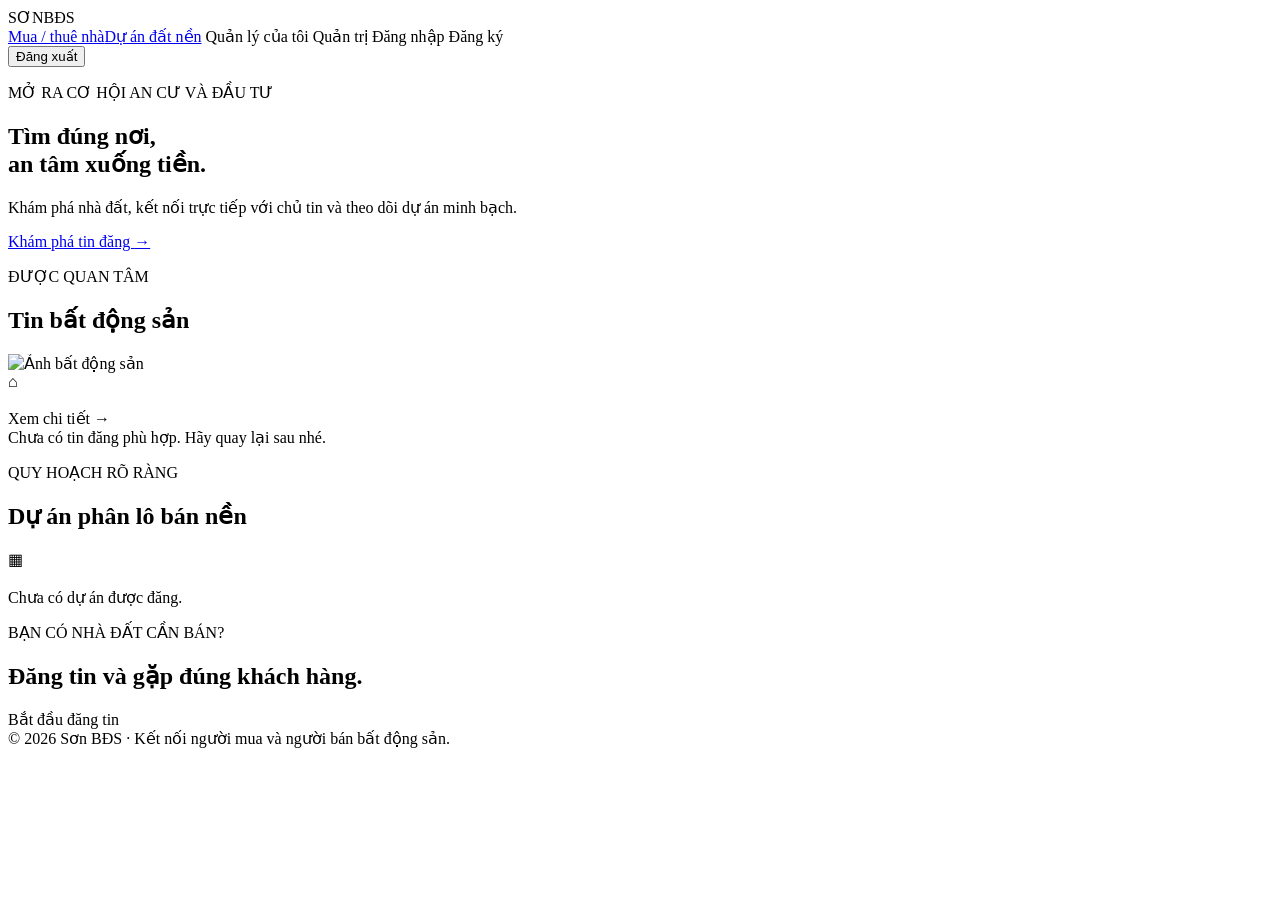
<file: target/classes/templates/index.html>
<!DOCTYPE html>
<html lang="vi" xmlns:th="http://www.thymeleaf.org">
<head>
    <meta charset="UTF-8">
    <meta name="viewport" content="width=device-width, initial-scale=1">
    <title>Sơn BĐS | Chợ bất động sản</title>
    <link rel="stylesheet" th:href="@{/css/site.css}">
</head>
<body>
<header class="topbar">
    <a class="brand" th:href="@{/}">SƠN<span>BĐS</span></a>
    <nav>
        <a href="#tin-dang">Mua / thuê nhà</a><a href="#du-an">Dự án đất nền</a>
        <a th:if="${account != null}" th:href="@{/dashboard}">Quản lý của tôi</a>
        <a th:if="${account != null and account.roles.contains(T(vn.sonbds.marketplace.account.Role).ADMIN)}" th:href="@{/admin}">Quản trị</a>
        <a th:if="${account == null}" th:href="@{/login}">Đăng nhập</a>
        <a th:if="${account == null}" class="button button-small" th:href="@{/register}">Đăng ký</a>
        <form th:if="${account != null}" th:action="@{/logout}" method="post"><button class="link-button" type="submit">Đăng xuất</button></form>
    </nav>
</header>
<main>
    <section class="hero">
        <div class="hero-copy">
            <p class="eyebrow">MỞ RA CƠ HỘI AN CƯ VÀ ĐẦU TƯ</p>
            <h1>Tìm đúng nơi,<br><span>an tâm xuống tiền.</span></h1>
            <p class="muted">Khám phá nhà đất, kết nối trực tiếp với chủ tin và theo dõi dự án minh bạch.</p>
            <a class="button" href="#tin-dang">Khám phá tin đăng <span aria-hidden="true">→</span></a>
        </div>
        <div class="hero-art" aria-label="Nhà ở minh họa">
            <div class="sun"></div><div class="house"><div class="roof"></div><div class="home-body"><div class="window"></div><div class="door"></div></div></div>
            <div class="plant plant-one"></div><div class="plant plant-two"></div>
        </div>
    </section>
    <div th:if="${notice}" class="notice" th:text="${notice}"></div>
    <section id="tin-dang" class="section">
        <div class="section-heading"><div><p class="eyebrow">ĐƯỢC QUAN TÂM</p><h2>Tin bất động sản</h2></div><span class="muted" th:text="${#lists.size(listings) + ' tin đang hiển thị'}"></span></div>
        <div class="card-grid" th:if="${!#lists.isEmpty(listings)}">
            <article class="property-card" th:each="listing : ${listings}">
                <img th:if="${!#lists.isEmpty(listing.imageUrls)}" th:src="${listing.imageUrls[0]}" alt="Ảnh bất động sản">
                <div th:unless="${!#lists.isEmpty(listing.imageUrls)}" class="image-placeholder">⌂</div>
                <div class="card-content">
                    <div class="tags"><span th:text="${listing.transactionType}"></span><span class="status" th:text="${listing.status}"></span></div>
                    <h3><a class="listing-title-link" th:href="@{/listings/{id}(id=${listing.id})}" th:text="${listing.title}"></a></h3><p class="muted" th:text="${listing.address}"></p>
                    <div class="card-meta"><strong th:text="${#numbers.formatDecimal(listing.price, 0, 'COMMA', 0, 'POINT') + ' ' + (listing.priceUnit == 'VND' ? 'đ' : listing.priceUnit)}"></strong><span th:text="${listing.area + ' m²'}"></span></div>
                    <p class="card-description" th:text="${listing.description}"></p>
                    <a class="detail-link" th:href="@{/listings/{id}(id=${listing.id})}">Xem chi tiết <span aria-hidden="true">→</span></a>
                </div>
            </article>
        </div>
        <div class="empty-state" th:if="${#lists.isEmpty(listings)}">Chưa có tin đăng phù hợp. Hãy quay lại sau nhé.</div>
    </section>
    <section id="du-an" class="section project-section">
        <div class="section-heading"><div><p class="eyebrow">QUY HOẠCH RÕ RÀNG</p><h2>Dự án phân lô bán nền</h2></div></div>
        <div class="project-grid" th:if="${!#lists.isEmpty(projects)}">
            <article class="project-card" th:each="project : ${projects}">
                <span class="project-icon">▦</span><div><h3 th:text="${project.name}"></h3>
                    <p class="muted" th:text="${project.address}"></p><p th:text="${project.plotCount + ' nền'}"></p></div>
            </article>
        </div>
        <div class="empty-state" th:if="${#lists.isEmpty(projects)}">Chưa có dự án được đăng.</div>
    </section>
    <section class="seller-banner"><div><p class="eyebrow">BẠN CÓ NHÀ ĐẤT CẦN BÁN?</p><h2>Đăng tin và gặp đúng khách hàng.</h2></div><a class="button button-light" th:href="@{/register}">Bắt đầu đăng tin</a></section>
</main>
<footer>© 2026 Sơn BĐS · Kết nối người mua và người bán bất động sản.</footer>
</body>
</html>
</file>
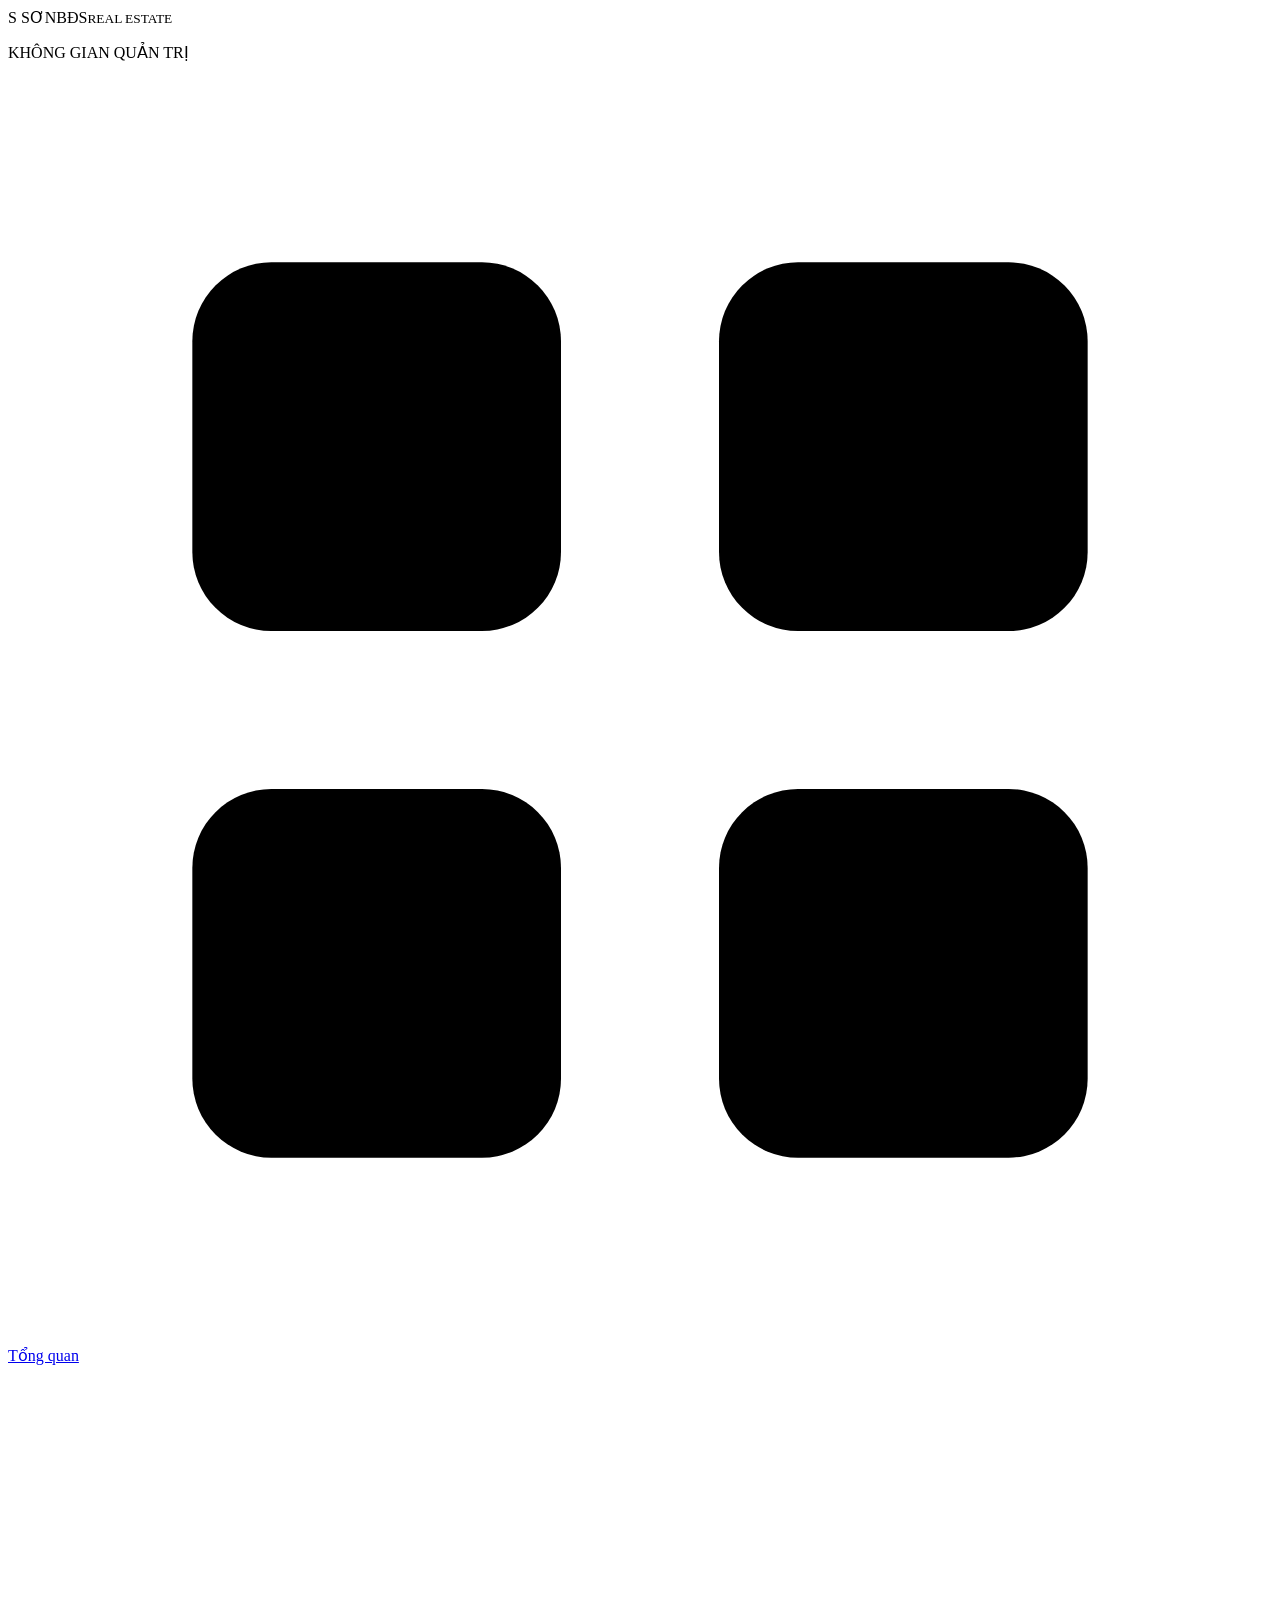
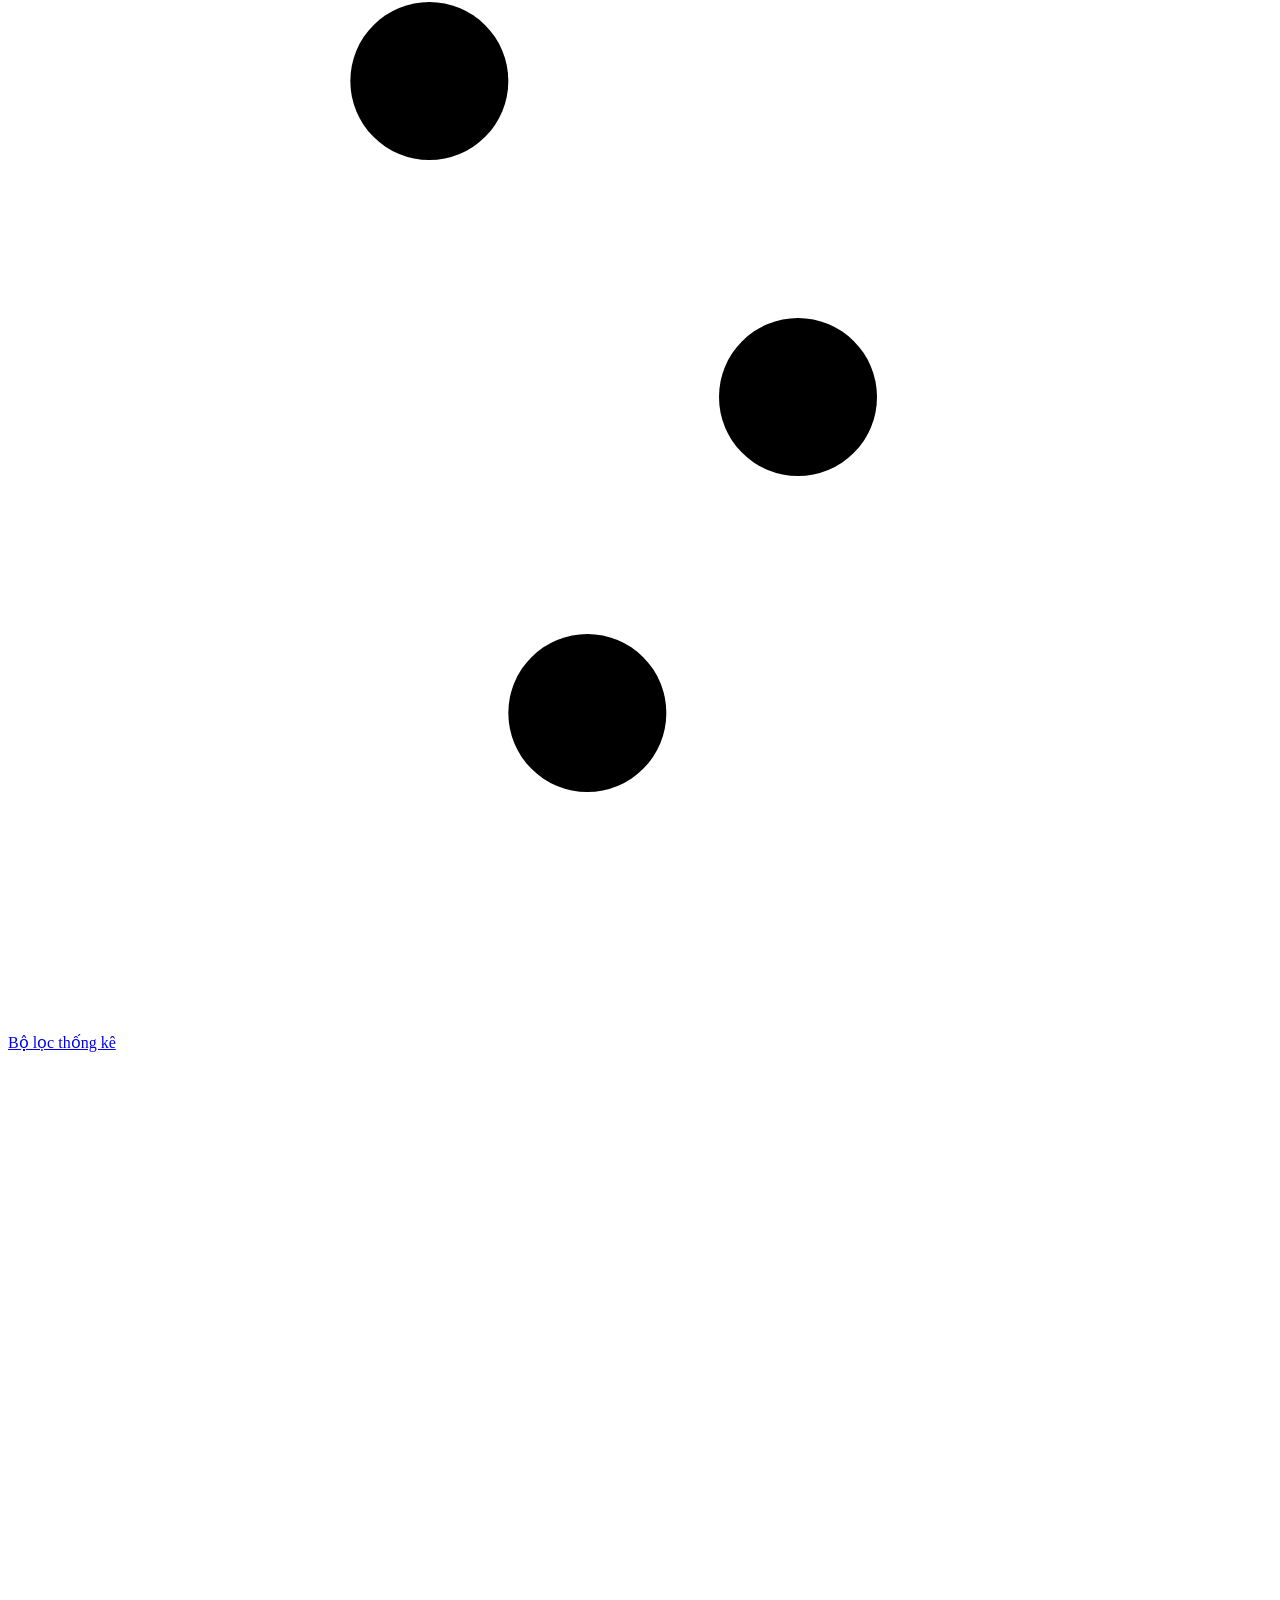
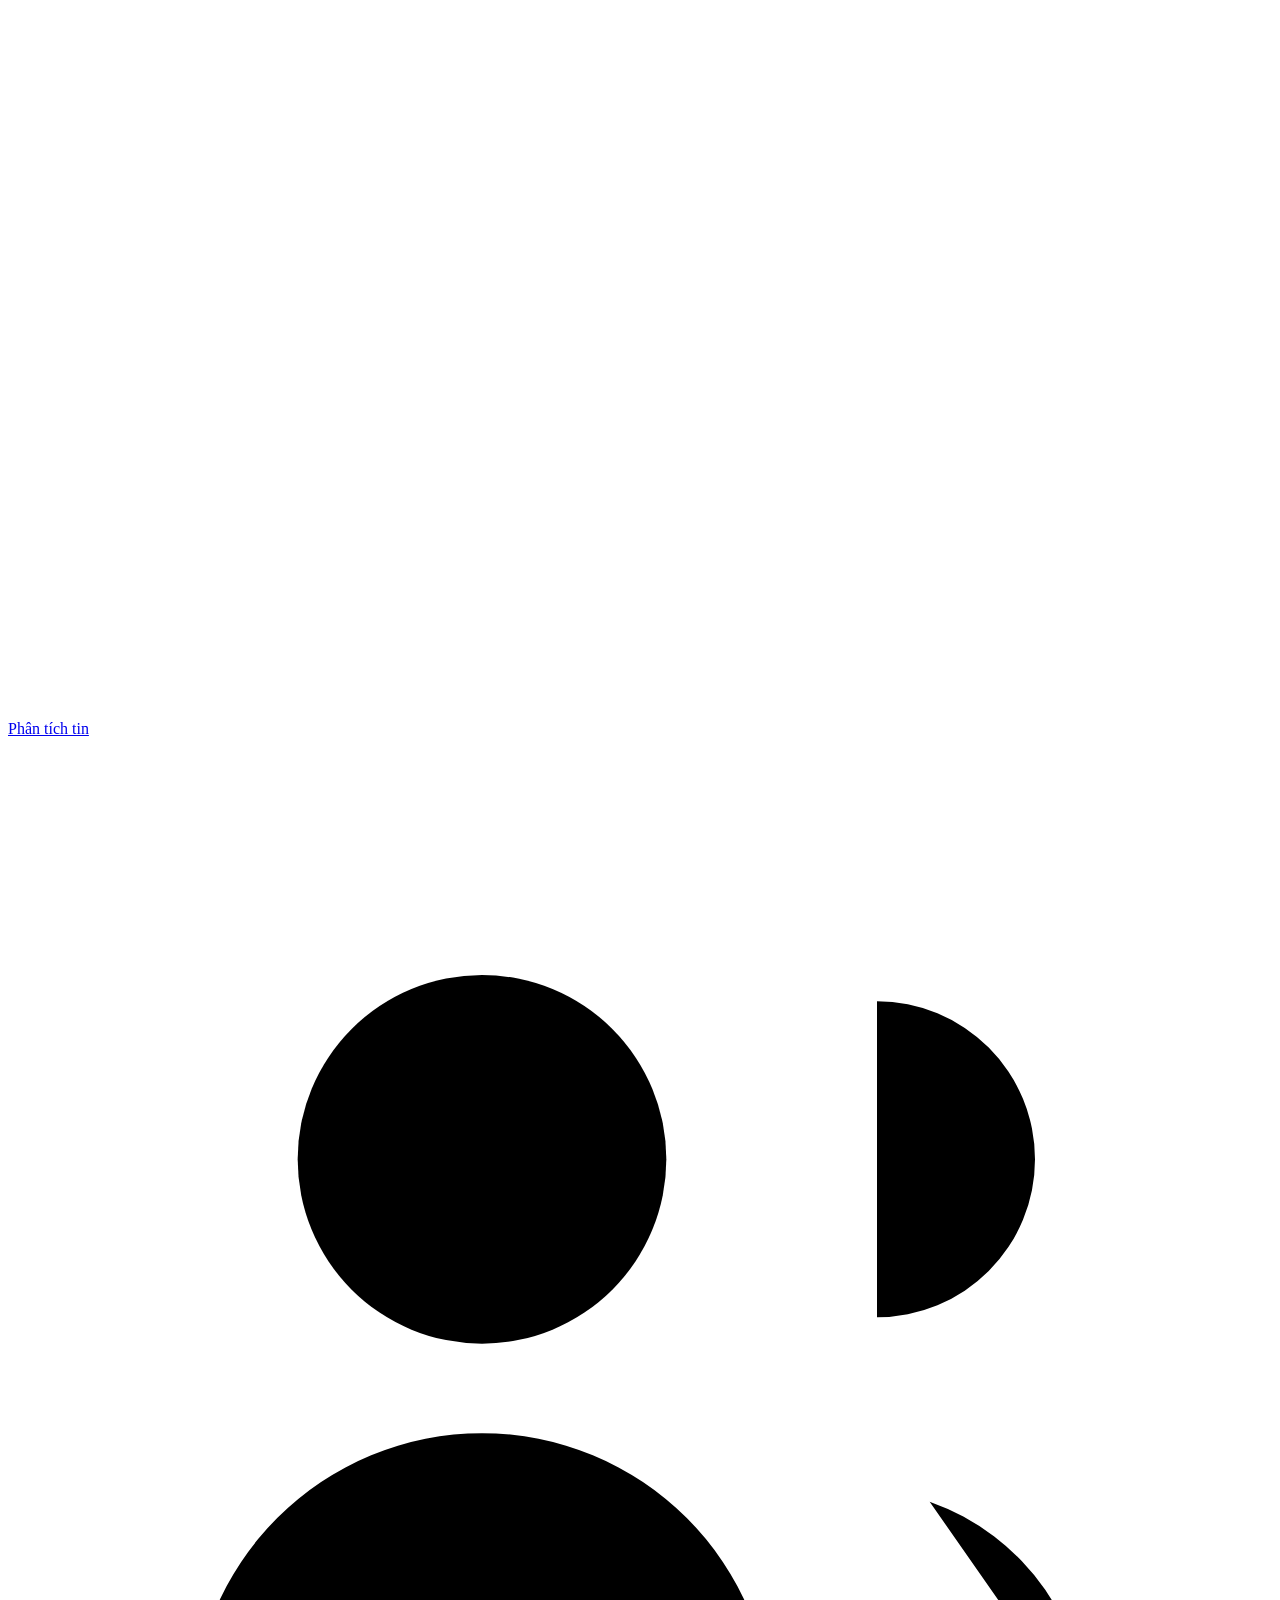
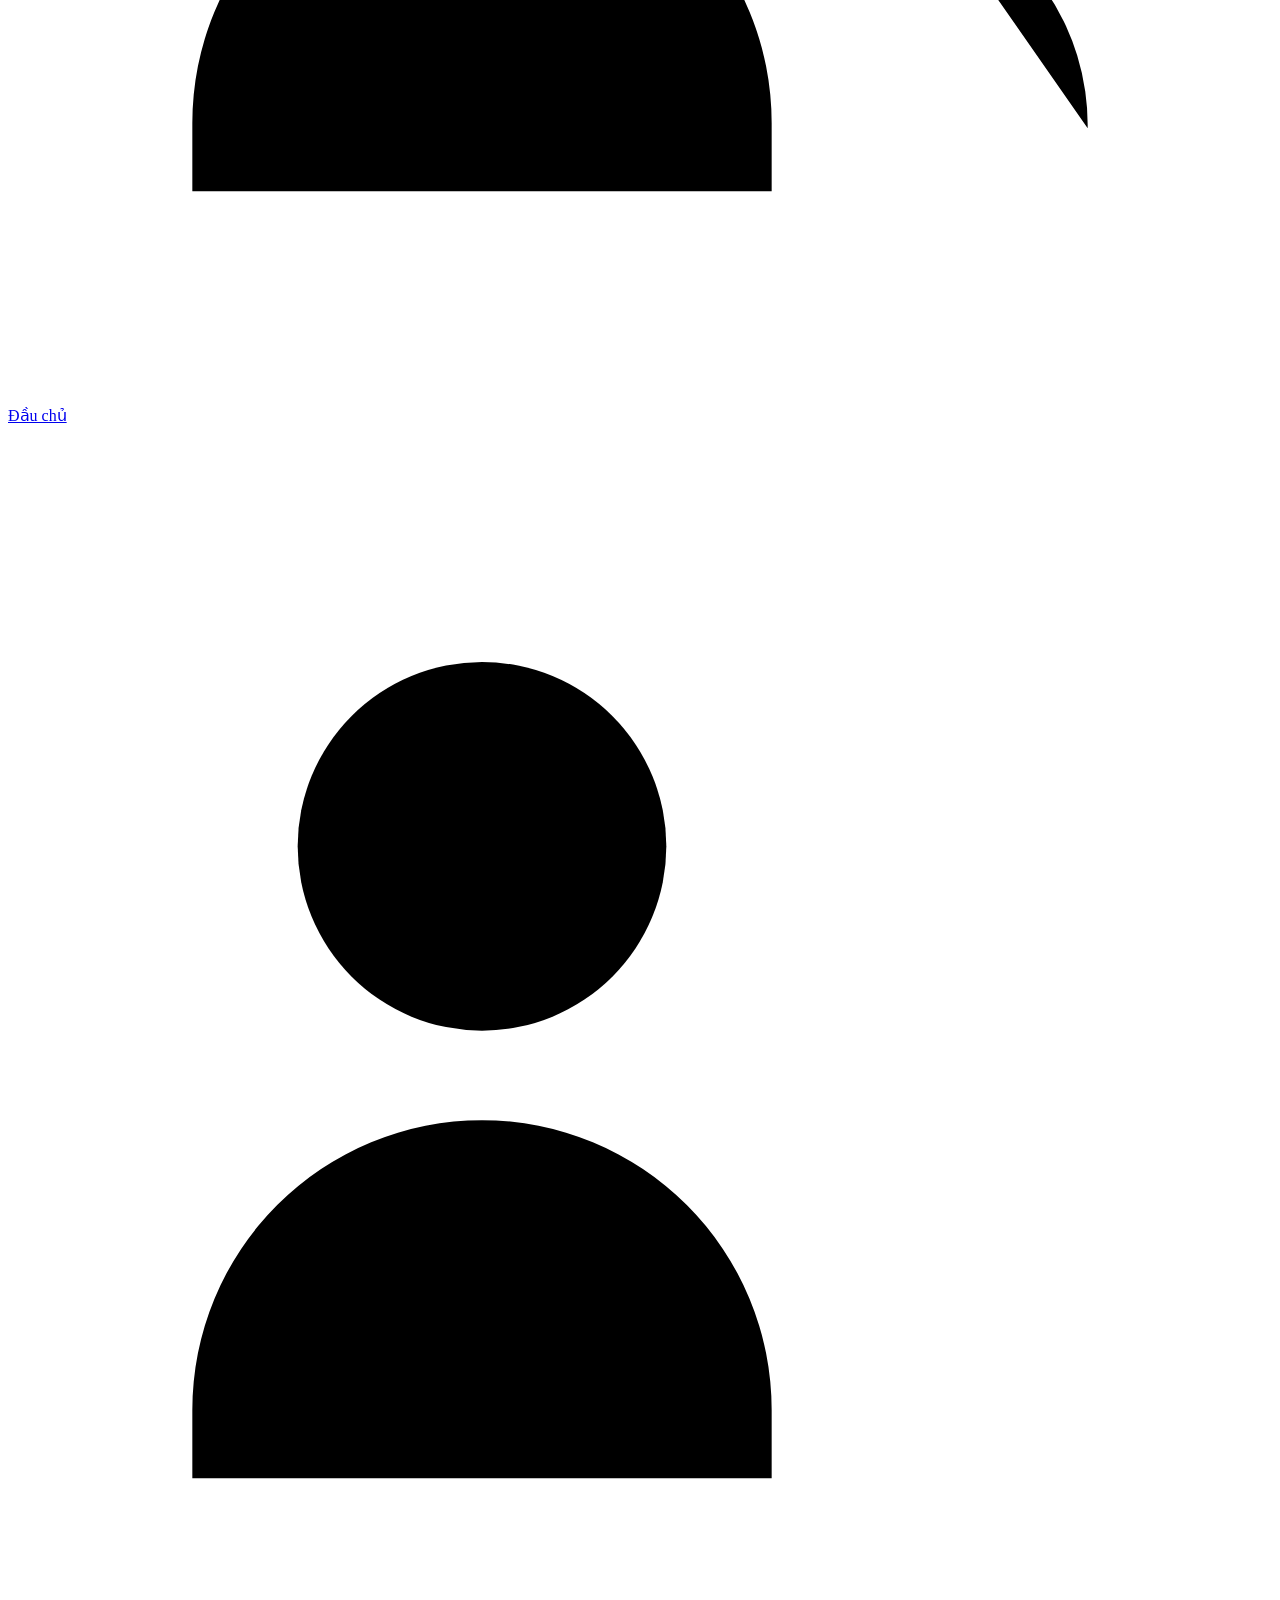
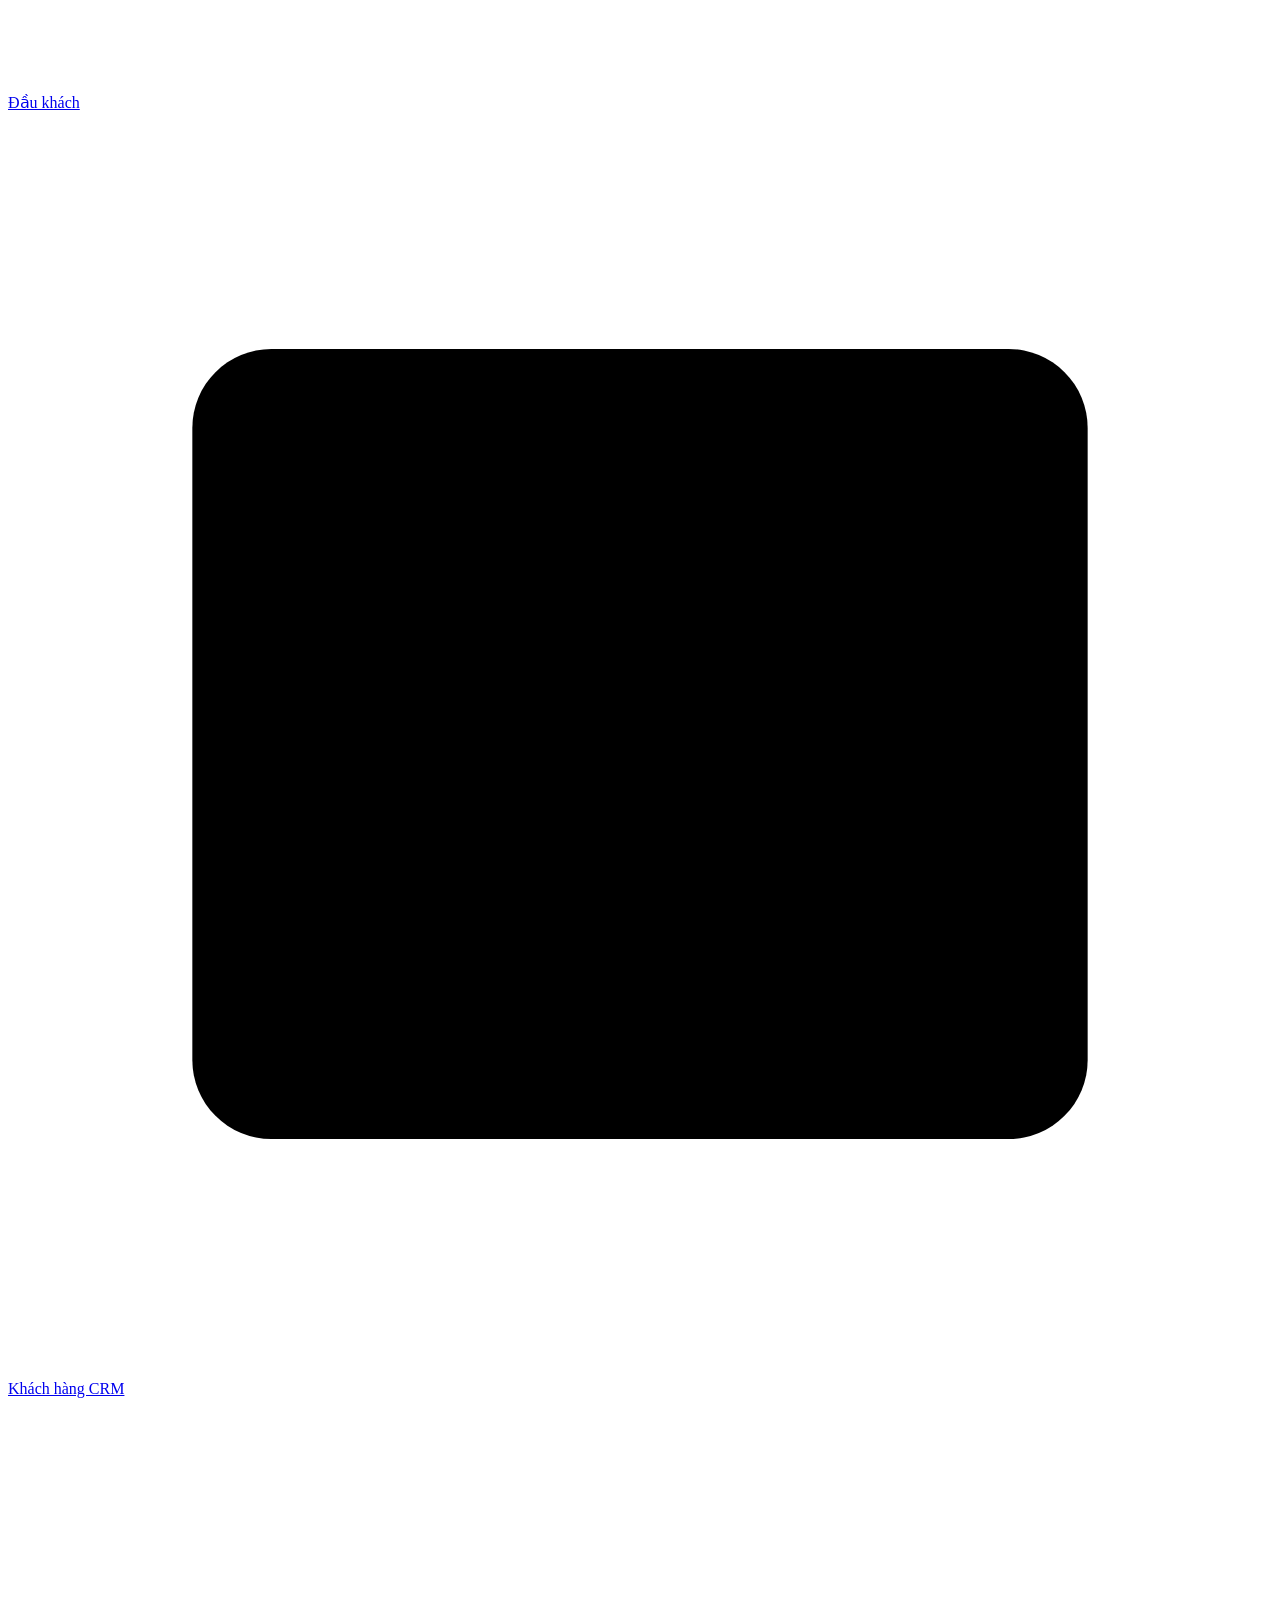
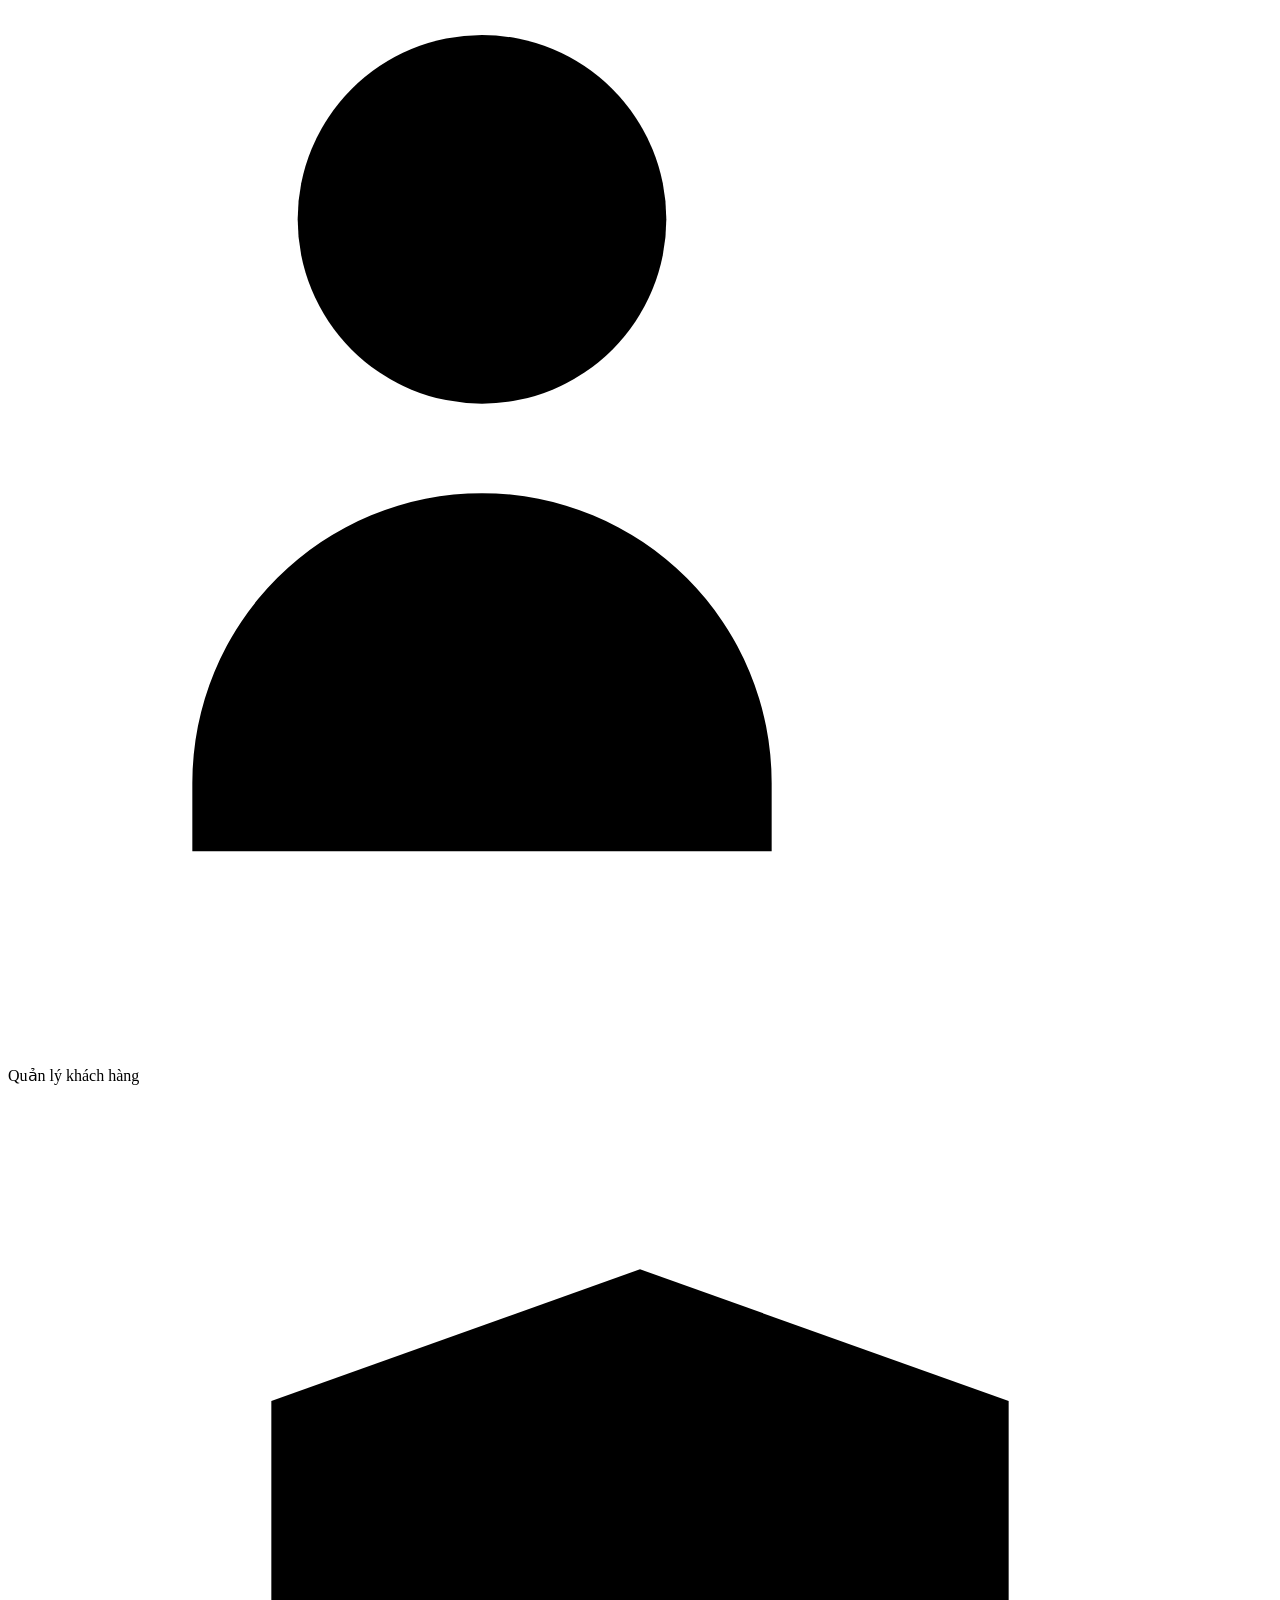
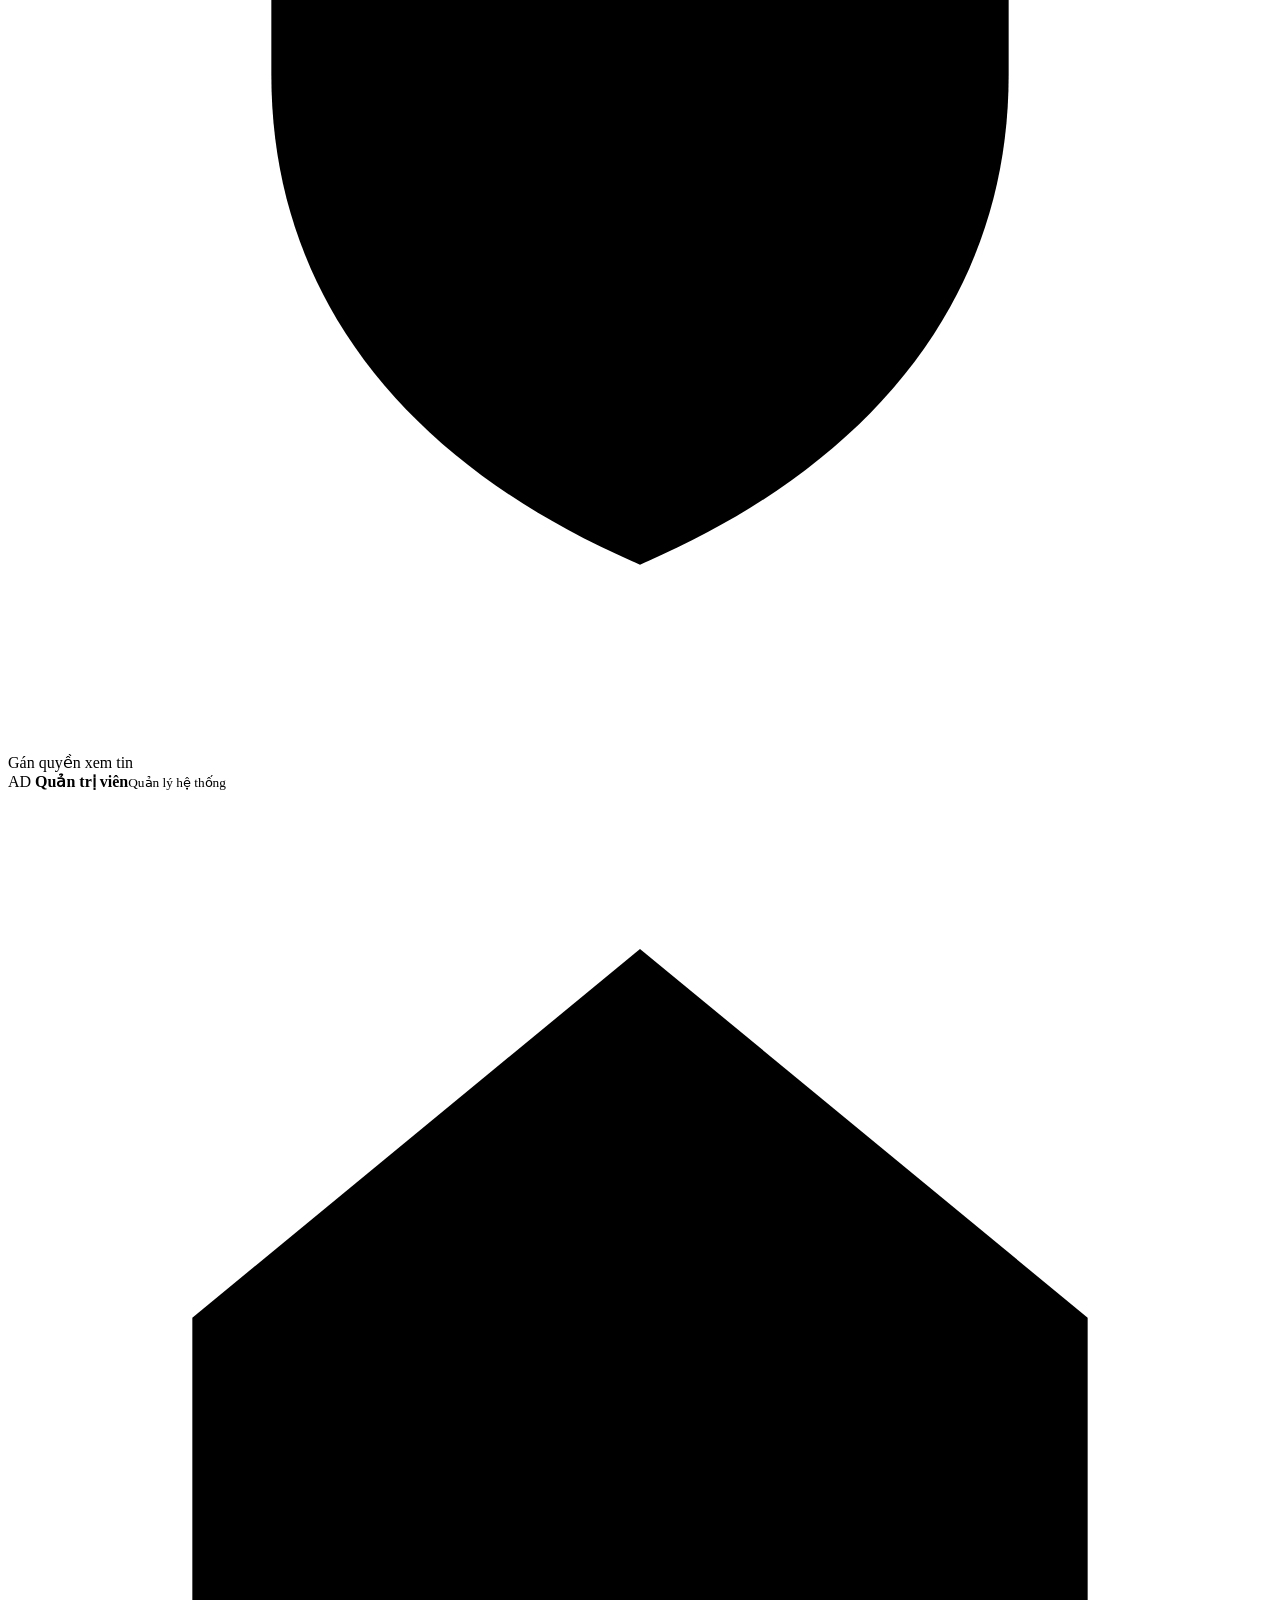
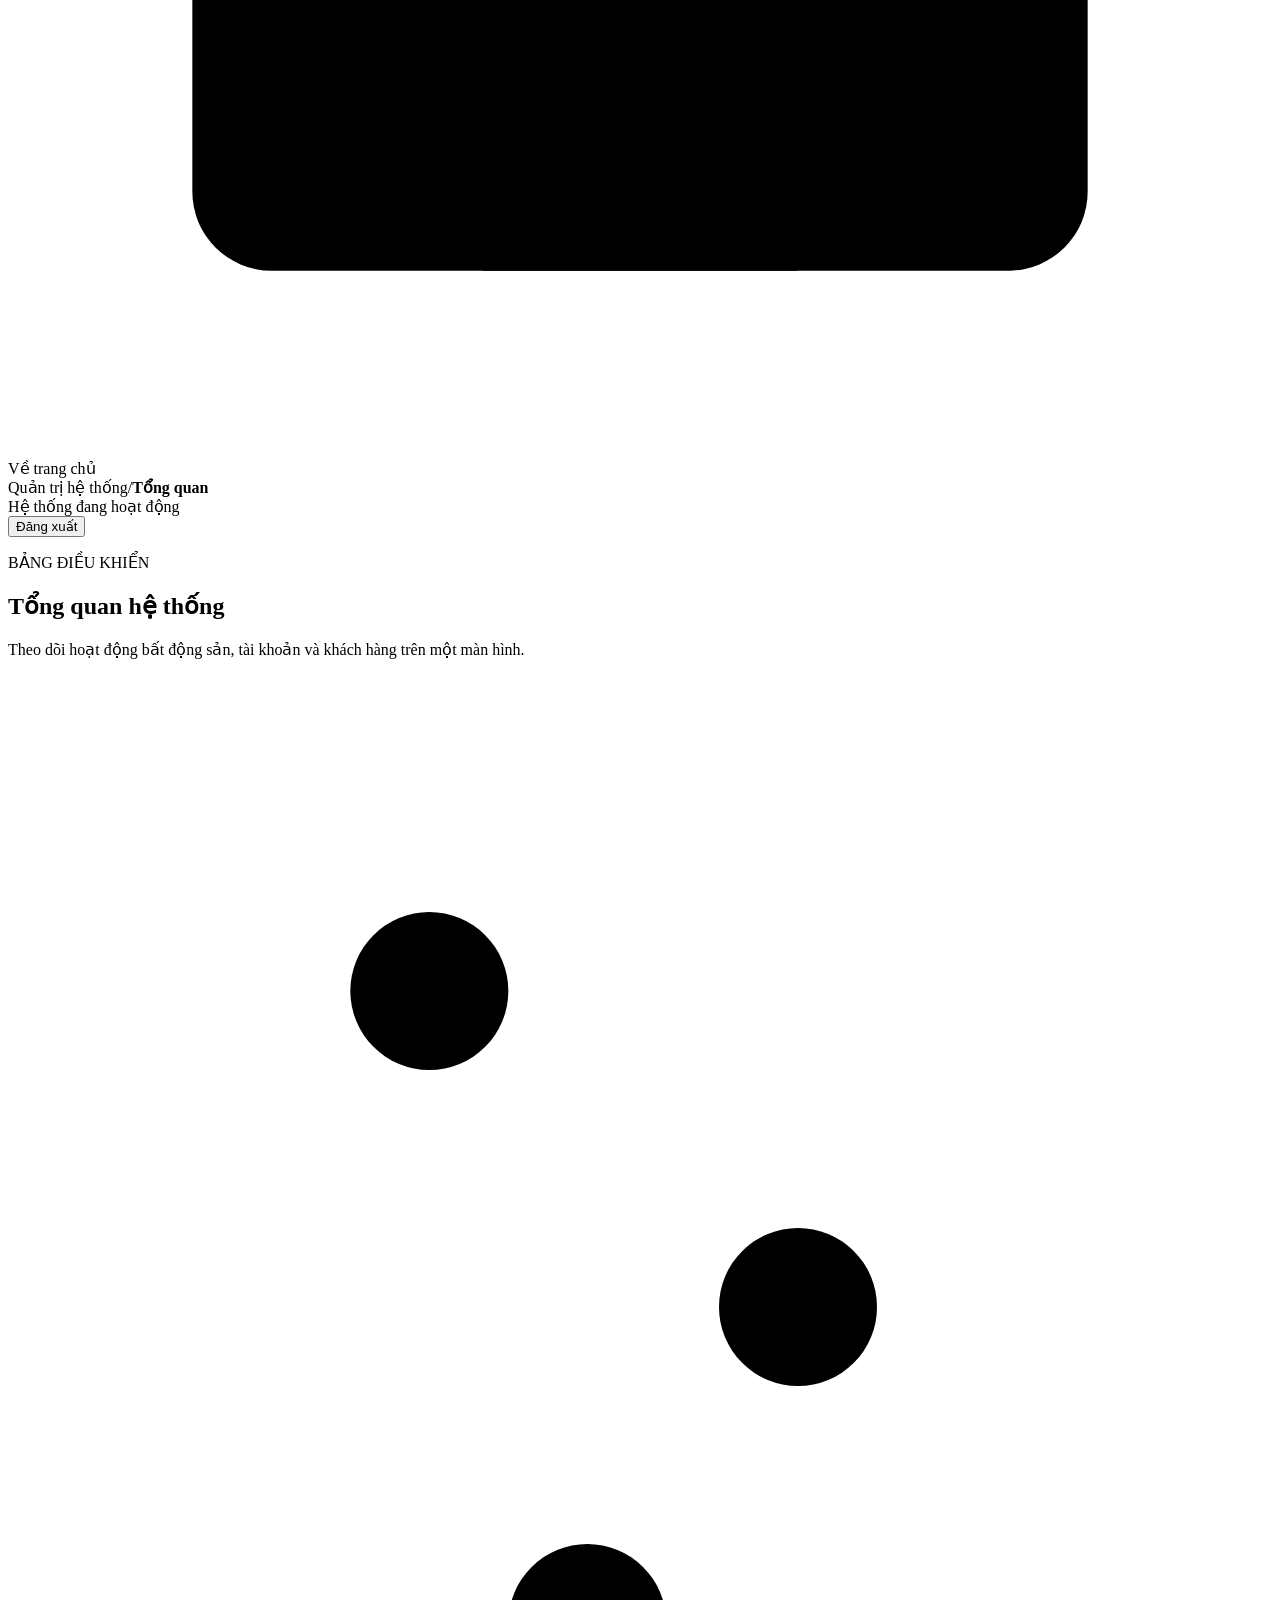
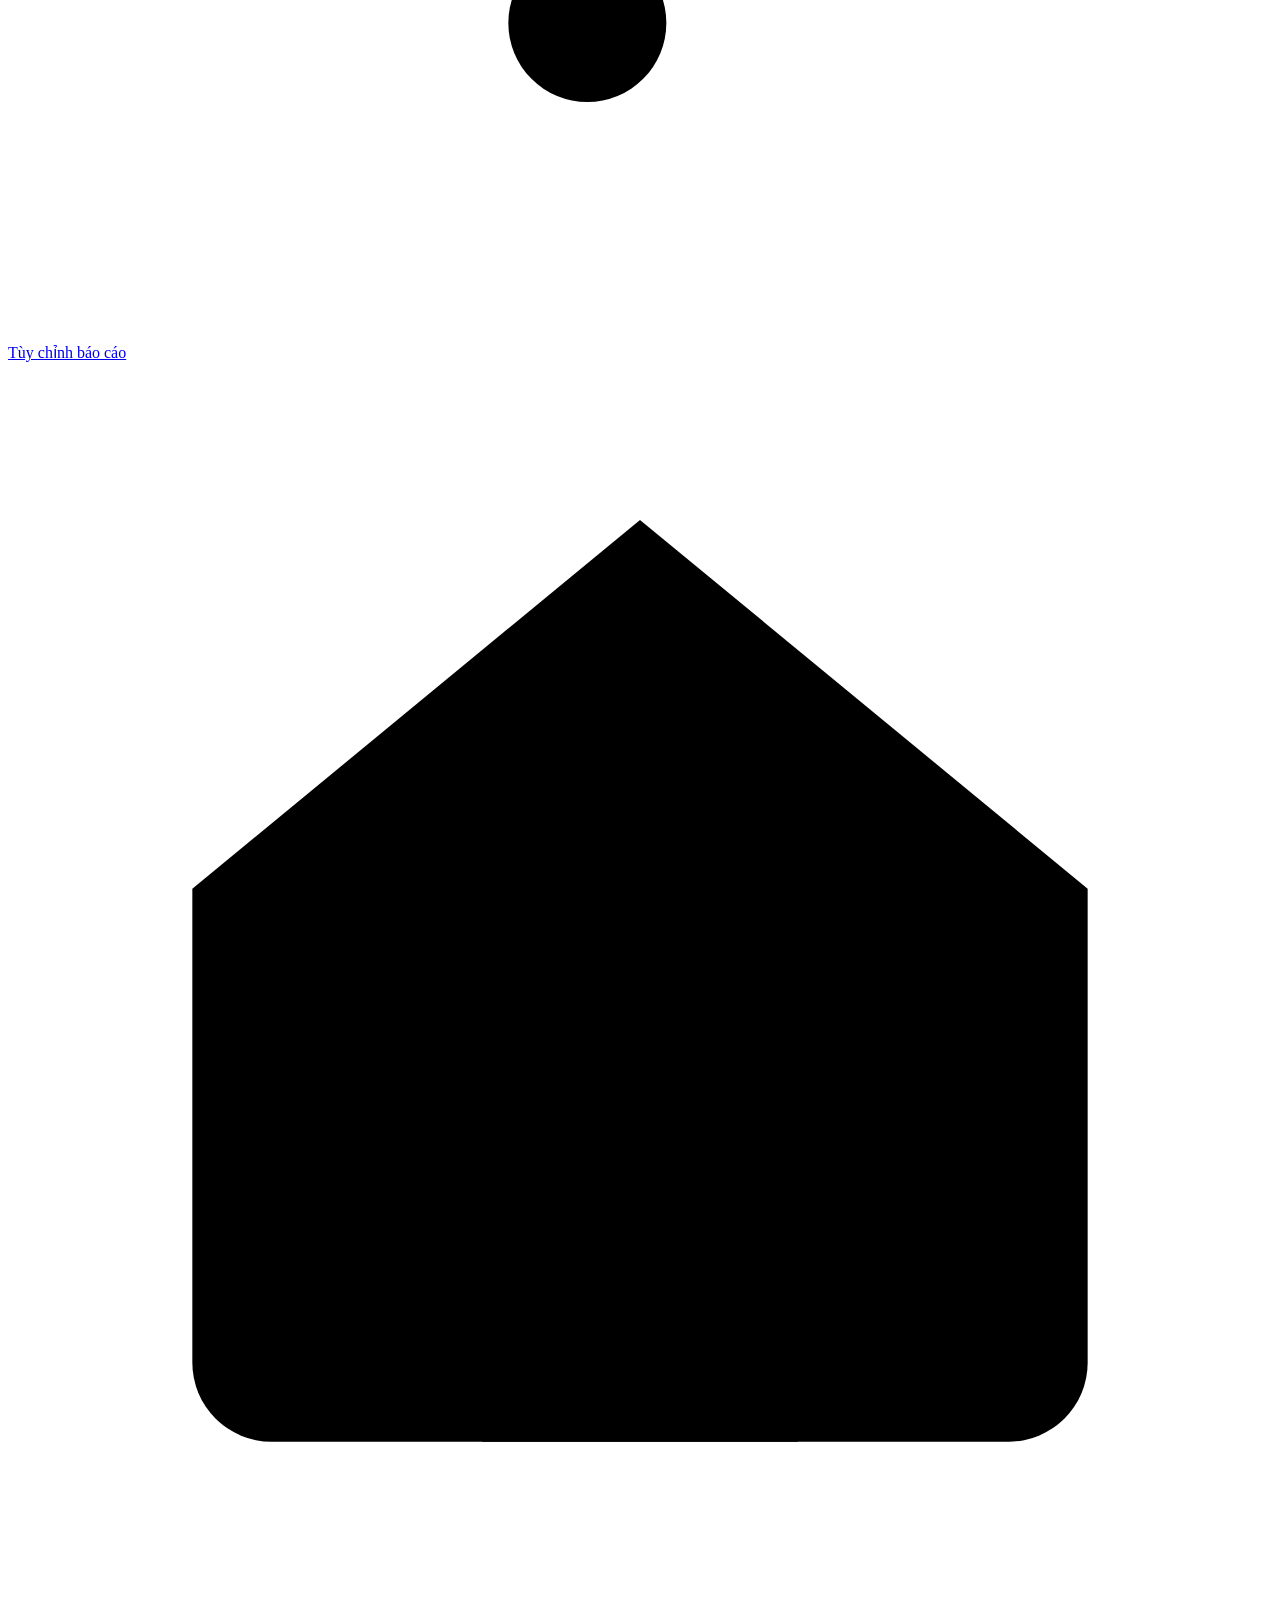
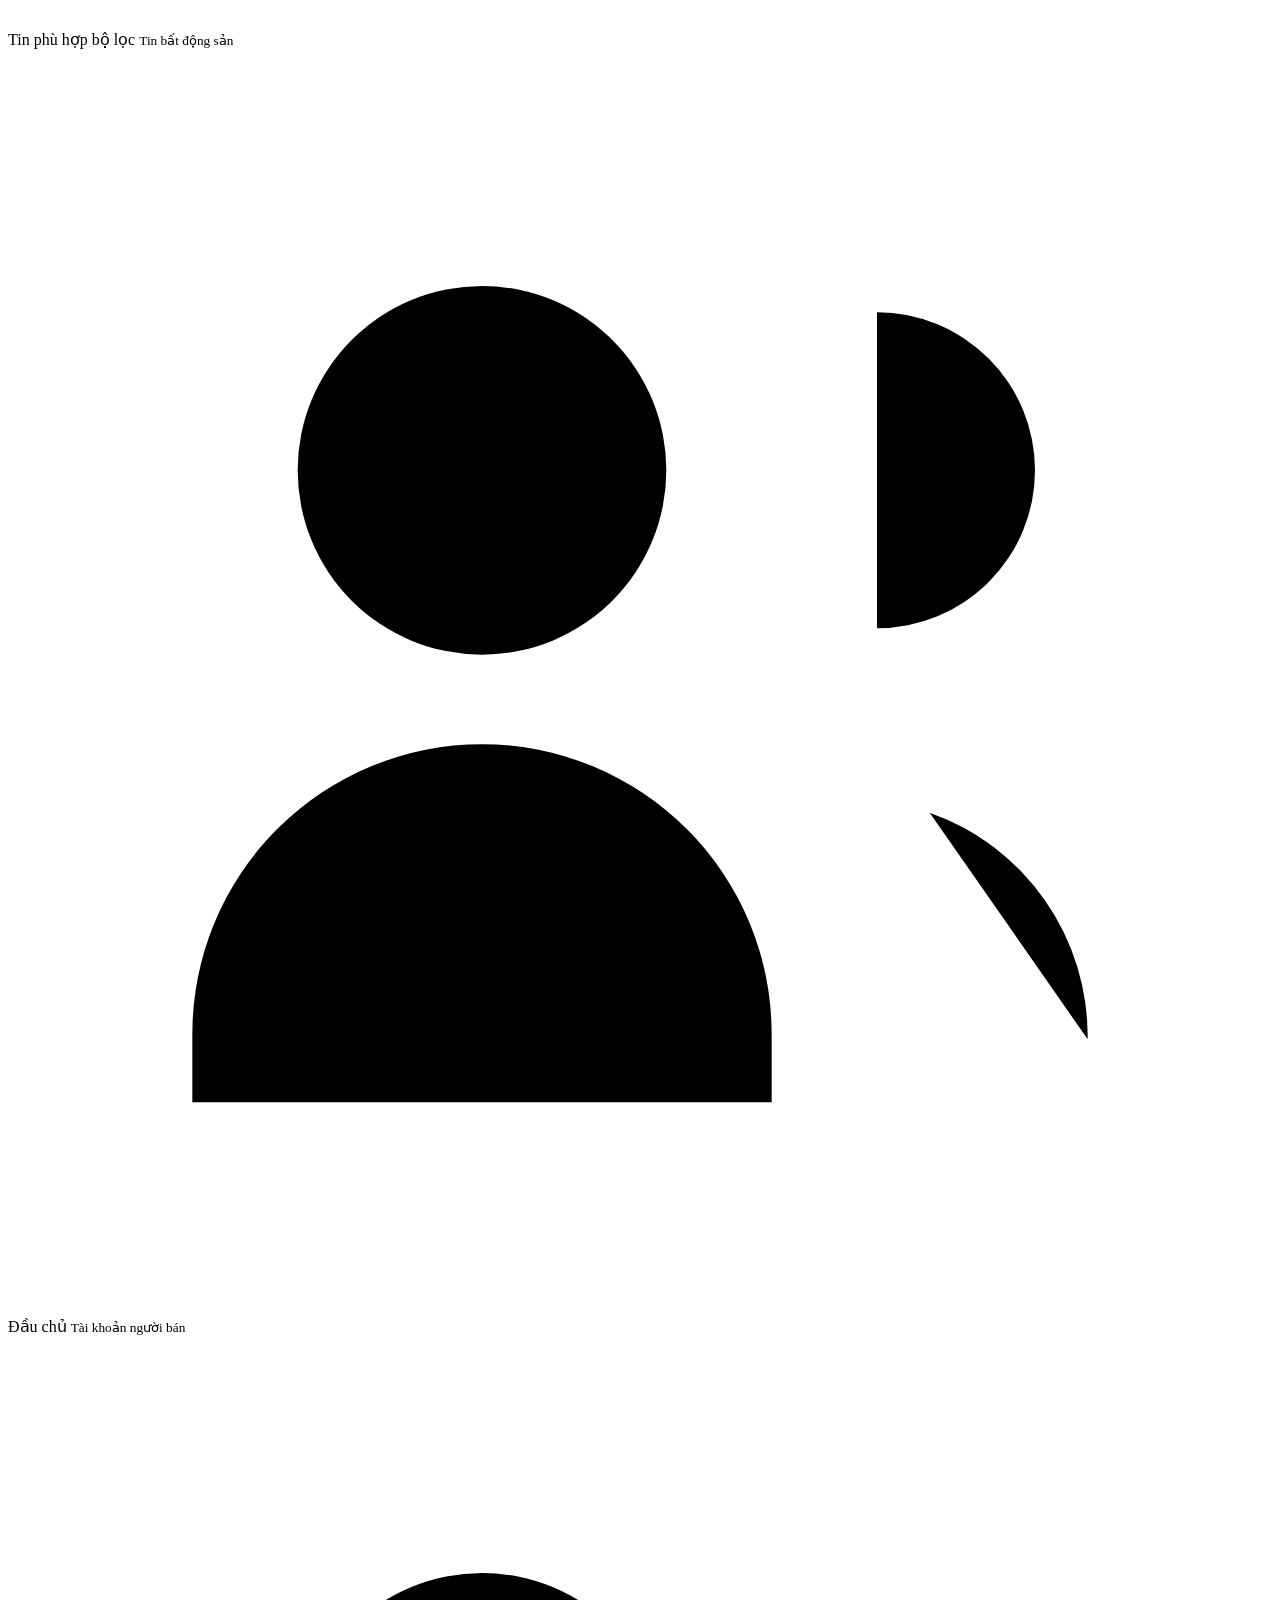
<file: target/classes/templates/admin-dashboard.html>
<!DOCTYPE html>
<html lang="vi" xmlns:th="http://www.thymeleaf.org">
<head>
    <meta charset="UTF-8">
    <meta name="viewport" content="width=device-width, initial-scale=1">
    <meta name="theme-color" content="#f5f7f4">
    <title>Tổng quan quản trị | Sơn BĐS</title>
    <link rel="stylesheet" th:href="@{/css/site.css}">
    <link rel="stylesheet" th:href="@{/css/admin.css}">
</head>
<body class="admin-body">
<div class="admin-layout">
    <aside class="admin-sidebar" aria-label="Điều hướng quản trị">
        <a class="admin-brand" th:href="@{/}" aria-label="Sơn BĐS - Trang chủ">
            <span class="admin-brand-mark">S</span>
            <span class="admin-brand-name">SƠN<span>BĐS</span><small>REAL ESTATE</small></span>
        </a>
        <p class="admin-nav-label">KHÔNG GIAN QUẢN TRỊ</p>
        <nav class="admin-side-nav">
            <a class="admin-nav-link is-active" href="#overview">
                <svg viewBox="0 0 24 24" aria-hidden="true"><rect x="3.5" y="3.5" width="7" height="7" rx="1.5"/><rect x="13.5" y="3.5" width="7" height="7" rx="1.5"/><rect x="3.5" y="13.5" width="7" height="7" rx="1.5"/><rect x="13.5" y="13.5" width="7" height="7" rx="1.5"/></svg>
                <span>Tổng quan</span>
            </a>
            <a class="admin-nav-link" href="#filters">
                <svg viewBox="0 0 24 24" aria-hidden="true"><path d="M4 6h16M7 12h10m-7 6h4"/><circle cx="8" cy="6" r="1.5"/><circle cx="15" cy="12" r="1.5"/><circle cx="11" cy="18" r="1.5"/></svg>
                <span>Bộ lọc thống kê</span>
            </a>
            <a class="admin-nav-link" href="#analytics">
                <svg viewBox="0 0 24 24" aria-hidden="true"><path d="M4 19.5h16M6.5 16V10m5 6V5m5 11v-4"/></svg>
                <span>Phân tích tin</span>
            </a>
            <a class="admin-nav-link" href="#sellers">
                <svg viewBox="0 0 24 24" aria-hidden="true"><circle cx="9" cy="8" r="3.5"/><path d="M3.5 20v-1.3a5.5 5.5 0 0 1 11 0V20m2-9a3 3 0 1 0 0-6m1 9.5a4.5 4.5 0 0 1 3 4.3"/></svg>
                <span>Đầu chủ</span>
            </a>
            <a class="admin-nav-link" href="#customers">
                <svg viewBox="0 0 24 24" aria-hidden="true"><circle cx="9" cy="8" r="3.5"/><path d="M3.5 20v-1.3a5.5 5.5 0 0 1 11 0V20m4-11v6m-3-3h6"/></svg>
                <span>Đầu khách</span>
            </a>
            <a class="admin-nav-link" href="#leads">
                <svg viewBox="0 0 24 24" aria-hidden="true"><path d="M5 4.5h14A1.5 1.5 0 0 1 20.5 6v12a1.5 1.5 0 0 1-1.5 1.5H5A1.5 1.5 0 0 1 3.5 18V6A1.5 1.5 0 0 1 5 4.5Z"/><path d="M7.5 9h9m-9 4h9m-9 4h5"/></svg>
                <span>Khách hàng CRM</span>
            </a>
            <a class="admin-nav-link" th:href="@{/leads}">
                <svg viewBox="0 0 24 24" aria-hidden="true"><circle cx="9" cy="8" r="3.5"/><path d="M3.5 20v-1.3a5.5 5.5 0 0 1 11 0V20m4-11v6m-3-3h6"/></svg>
                <span>Quản lý khách hàng</span>
            </a>
            <a class="admin-nav-link" th:href="@{/admin/permissions}">
                <svg viewBox="0 0 24 24" aria-hidden="true"><path d="M12 3.5 19 6v5.2c0 4.4-2.8 7.5-7 9.3-4.2-1.8-7-4.9-7-9.3V6z"/><path d="m9 12 2 2 4-4"/></svg>
                <span>Gán quyền xem tin</span>
            </a>
        </nav>
        <div class="admin-sidebar-bottom">
            <div class="admin-profile">
                <span class="admin-avatar">AD</span>
                <span class="admin-profile-copy"><strong>Quản trị viên</strong><small>Quản lý hệ thống</small></span>
                <span class="admin-online-dot" aria-label="Đang hoạt động"></span>
            </div>
            <a class="admin-sidebar-home" th:href="@{/}">
                <svg viewBox="0 0 24 24" aria-hidden="true"><path d="m3.5 10 8.5-7 8.5 7v9a1.5 1.5 0 0 1-1.5 1.5h-14A1.5 1.5 0 0 1 3.5 19z"/><path d="M9 20.5v-7h6v7"/></svg>
                <span>Về trang chủ</span>
            </a>
        </div>
    </aside>

    <div class="admin-workspace">
        <header class="admin-topbar">
            <div class="admin-breadcrumb"><span>Quản trị hệ thống</span><span class="breadcrumb-divider">/</span><strong>Tổng quan</strong></div>
            <div class="admin-top-actions">
                <span class="admin-live-status"><i></i> Hệ thống đang hoạt động</span>
                <form th:action="@{/logout}" method="post"><button class="admin-logout" type="submit">Đăng xuất</button></form>
            </div>
        </header>

        <main class="admin-dashboard">
            <section id="overview" class="admin-overview">
                <div class="admin-page-heading">
                    <div>
                        <p class="admin-eyebrow"><span></span> BẢNG ĐIỀU KHIỂN</p>
                        <h1>Tổng quan hệ thống</h1>
                        <p class="admin-page-description">Theo dõi hoạt động bất động sản, tài khoản và khách hàng trên một màn hình.</p>
                    </div>
                    <a class="admin-primary-action" href="#filters">
                        <svg viewBox="0 0 24 24" aria-hidden="true"><path d="M4 6h16M7 12h10m-7 6h4"/><circle cx="8" cy="6" r="1.5"/><circle cx="15" cy="12" r="1.5"/><circle cx="11" cy="18" r="1.5"/></svg>
                        Tùy chỉnh báo cáo
                    </a>
                </div>
                <div class="admin-kpis">
                    <article class="admin-kpi">
                        <span class="admin-kpi-icon icon-listings"><svg viewBox="0 0 24 24" aria-hidden="true"><path d="m3.5 10 8.5-7 8.5 7v9a1.5 1.5 0 0 1-1.5 1.5h-14A1.5 1.5 0 0 1 3.5 19z"/><path d="M9 20.5v-7h6v7"/></svg></span>
                        <span class="admin-kpi-label">Tin phù hợp bộ lọc</span>
                        <strong th:text="${data.listingCount}"></strong>
                        <small>Tin bất động sản</small>
                    </article>
                    <article class="admin-kpi">
                        <span class="admin-kpi-icon icon-sellers"><svg viewBox="0 0 24 24" aria-hidden="true"><circle cx="9" cy="8" r="3.5"/><path d="M3.5 20v-1.3a5.5 5.5 0 0 1 11 0V20m2-9a3 3 0 1 0 0-6m1 9.5a4.5 4.5 0 0 1 3 4.3"/></svg></span>
                        <span class="admin-kpi-label">Đầu chủ</span>
                        <strong th:text="${#lists.size(data.sellers)}"></strong>
                        <small>Tài khoản người bán</small>
                    </article>
                    <article class="admin-kpi">
                        <span class="admin-kpi-icon icon-customers"><svg viewBox="0 0 24 24" aria-hidden="true"><circle cx="9" cy="8" r="3.5"/><path d="M3.5 20v-1.3a5.5 5.5 0 0 1 11 0V20m4-11v6m-3-3h6"/></svg></span>
                        <span class="admin-kpi-label">Đầu khách</span>
                        <strong th:text="${#lists.size(data.customers)}"></strong>
                        <small>Tài khoản người mua / thuê</small>
                    </article>
                    <article class="admin-kpi">
                        <span class="admin-kpi-icon icon-leads"><svg viewBox="0 0 24 24" aria-hidden="true"><path d="M5 4.5h14A1.5 1.5 0 0 1 20.5 6v12a1.5 1.5 0 0 1-1.5 1.5H5A1.5 1.5 0 0 1 3.5 18V6A1.5 1.5 0 0 1 5 4.5Z"/><path d="M7.5 9h9m-9 4h9m-9 4h5"/></svg></span>
                        <span class="admin-kpi-label">Khách hàng CRM</span>
                        <strong th:text="${#lists.size(data.leads)}"></strong>
                        <small>Hồ sơ khách hàng tiềm năng</small>
                    </article>
                    <article class="admin-kpi admin-kpi-area">
                        <span class="admin-kpi-icon icon-area"><svg viewBox="0 0 24 24" aria-hidden="true"><path d="M4 8V4h4m8 0h4v4m0 8v4h-4m-8 0H4v-4M8 8l8 8m0-8-8 8"/></svg></span>
                        <span class="admin-kpi-label">Diện tích trung bình</span>
                        <strong th:text="${data.averageArea == null ? '—' : #numbers.formatDecimal(data.averageArea, 1, 'COMMA', 0, 'POINT') + ' m²'}"></strong>
                        <small th:text="${data.minArea == null ? 'Chưa có dữ liệu' : 'Từ ' + data.minArea + ' đến ' + data.maxArea + ' m²'}"></small>
                    </article>
                </div>
            </section>

            <section id="filters" class="admin-card admin-filters">
                <div class="admin-section-heading">
                    <div class="admin-section-title">
                        <span class="admin-section-icon"><svg viewBox="0 0 24 24" aria-hidden="true"><path d="M4 6h16M7 12h10m-7 6h4"/><circle cx="8" cy="6" r="1.5"/><circle cx="15" cy="12" r="1.5"/><circle cx="11" cy="18" r="1.5"/></svg></span>
                        <div><p class="admin-card-eyebrow">BÁO CÁO TÙY CHỈNH</p><h2>Bộ lọc dữ liệu tin đăng</h2></div>
                    </div>
                    <a class="admin-reset-link" th:href="@{/admin}">Đặt lại bộ lọc</a>
                </div>
                <form th:action="@{/admin}" th:object="${filter}" method="get" class="admin-filter-form">
                    <label>Từ ngày<input th:field="*{from}" type="date"></label>
                    <label>Đến ngày<input th:field="*{to}" type="date"></label>
                    <label>Khu vực<input th:field="*{location}" placeholder="Quận, tỉnh, thành phố"></label>
                    <label>Hình thức<select th:field="*{transactionType}"><option value="">Tất cả</option><option value="Bán">Bán</option><option value="Cho thuê">Cho thuê</option></select></label>
                    <label>Loại BĐS<input th:field="*{propertyType}" placeholder="Căn hộ, nhà phố..."></label>
                    <label>Trạng thái tin<select th:field="*{status}"><option value="">Tất cả</option><option th:each="status : ${listingStatuses}" th:value="${status}" th:text="${status}"></option></select></label>
                    <label>Giá từ<input th:field="*{minPrice}" type="number" min="0" step="1000"></label>
                    <label>Giá đến<input th:field="*{maxPrice}" type="number" min="0" step="1000"></label>
                    <label>Diện tích từ (m²)<input th:field="*{minArea}" type="number" min="0" step="0.1"></label>
                    <label>Diện tích đến (m²)<input th:field="*{maxArea}" type="number" min="0" step="0.1"></label>
                    <label>Đơn vị giá<select th:field="*{priceUnit}"><option th:each="unit : ${priceUnits}" th:value="${unit}" th:text="${unit == 'ALL' ? 'Tất cả đơn vị' : unit}"></option></select></label>
                    <label>Nhóm thống kê theo<select th:field="*{groupBy}">
                        <option value="transactionType">Hình thức</option><option value="propertyType">Loại BĐS</option>
                        <option value="status">Trạng thái tin</option><option value="direction">Hướng</option>
                        <option value="location">Khu vực</option><option value="month">Tháng đăng</option>
                        <option value="areaRange">Khoảng diện tích</option><option value="priceRange">Khoảng giá</option>
                    </select></label>
                    <div class="admin-filter-actions"><button class="admin-primary-action" type="submit">Áp dụng bộ lọc</button></div>
                </form>
            </section>

            <section id="analytics" class="admin-section">
                <div class="admin-section-heading admin-section-heading-main">
                    <div><p class="admin-card-eyebrow">PHÂN TÍCH THỊ TRƯỜNG</p><h2>Thống kê bất động sản</h2></div>
                    <span class="admin-section-note">Dựa trên bộ lọc đang áp dụng</span>
                </div>
                <div class="admin-data-grid">
                    <article class="admin-card admin-panel">
                        <div class="admin-section-heading"><div><p class="admin-card-eyebrow">GIÁ THỊ TRƯỜNG</p><h3>Giá theo từng đơn vị</h3></div></div>
                        <div class="table-wrap"><table><thead><tr><th>Đơn vị</th><th>Trung bình</th><th>Thấp nhất</th><th>Cao nhất</th></tr></thead><tbody>
                            <tr th:each="price : ${data.priceStats}"><td><span class="admin-unit-pill" th:text="${price.unit}"></span></td>
                                <td th:text="${#numbers.formatDecimal(price.average, 0, 'COMMA', 0, 'POINT')}"></td>
                                <td th:text="${#numbers.formatDecimal(price.min, 0, 'COMMA', 0, 'POINT')}"></td>
                                <td th:text="${#numbers.formatDecimal(price.max, 0, 'COMMA', 0, 'POINT')}"></td></tr>
                            <tr th:if="${#lists.isEmpty(data.priceStats)}"><td colspan="4" class="admin-empty">Không có dữ liệu phù hợp.</td></tr>
                        </tbody></table></div>
                    </article>
                    <article class="admin-card admin-panel">
                        <div class="admin-section-heading"><div><p class="admin-card-eyebrow">SO SÁNH NHÓM</p><h3>Số tin và diện tích theo nhóm</h3></div></div>
                        <div class="table-wrap"><table><thead><tr><th>Nhóm</th><th>Số tin</th><th>Diện tích TB</th></tr></thead><tbody>
                            <tr th:each="group : ${data.groupStats}"><td th:text="${group.label}"></td><td th:text="${group.count}"></td>
                                <td th:text="${#numbers.formatDecimal(group.averageArea, 1, 'COMMA', 0, 'POINT') + ' m²'}"></td></tr>
                            <tr th:if="${#lists.isEmpty(data.groupStats)}"><td colspan="3" class="admin-empty">Không có dữ liệu phù hợp.</td></tr>
                        </tbody></table></div>
                    </article>
                </div>
            </section>

            <section id="sellers" class="admin-card admin-account-panel">
                <div class="admin-section-heading">
                    <div class="admin-section-title"><span class="admin-section-icon"><svg viewBox="0 0 24 24" aria-hidden="true"><circle cx="9" cy="8" r="3.5"/><path d="M3.5 20v-1.3a5.5 5.5 0 0 1 11 0V20m2-9a3 3 0 1 0 0-6m1 9.5a4.5 4.5 0 0 1 3 4.3"/></svg></span>
                        <div><p class="admin-card-eyebrow">TÀI KHOẢN HỆ THỐNG</p><h2>Danh sách đầu chủ</h2><p class="admin-section-description">Thông tin liên hệ và hoạt động của người bán.</p></div></div>
                    <span class="admin-count-pill" th:text="${#lists.size(data.sellers) + ' tài khoản'}"></span>
                </div>
                <div class="table-wrap"><table><thead><tr><th>Họ tên</th><th>Email</th><th>Điện thoại</th><th>Vai trò</th><th>Ngày tạo</th><th>Số tin</th><th>Số khách CRM</th></tr></thead><tbody>
                    <tr th:each="user : ${data.sellers}"><td class="admin-name-cell" th:text="${user.name}"></td><td th:text="${user.email}"></td><td th:text="${user.phone ?: '—'}"></td>
                        <td><span class="admin-role-pill" th:text="${user.roles}"></span></td><td th:text="${user.createdAt}"></td><td th:text="${user.listingCount}"></td><td th:text="${user.leadCount}"></td></tr>
                    <tr th:if="${#lists.isEmpty(data.sellers)}"><td colspan="7" class="admin-empty">Chưa có tài khoản đầu chủ.</td></tr>
                </tbody></table></div>
            </section>

            <section id="customers" class="admin-card admin-account-panel">
                <div class="admin-section-heading">
                    <div class="admin-section-title"><span class="admin-section-icon"><svg viewBox="0 0 24 24" aria-hidden="true"><circle cx="9" cy="8" r="3.5"/><path d="M3.5 20v-1.3a5.5 5.5 0 0 1 11 0V20m4-11v6m-3-3h6"/></svg></span>
                        <div><p class="admin-card-eyebrow">TÀI KHOẢN HỆ THỐNG</p><h2>Danh sách đầu khách</h2></div></div>
                    <span class="admin-count-pill" th:text="${#lists.size(data.customers) + ' tài khoản'}"></span>
                </div>
                <div class="table-wrap"><table><thead><tr><th>Họ tên</th><th>Email</th><th>Điện thoại</th><th>Vai trò</th><th>Ngày tạo</th><th>Số tin</th><th>Số khách CRM</th></tr></thead><tbody>
                    <tr th:each="user : ${data.customers}"><td class="admin-name-cell" th:text="${user.name}"></td><td th:text="${user.email}"></td><td th:text="${user.phone ?: '—'}"></td>
                        <td><span class="admin-role-pill" th:text="${user.roles}"></span></td><td th:text="${user.createdAt}"></td><td th:text="${user.listingCount}"></td><td th:text="${user.leadCount}"></td></tr>
                    <tr th:if="${#lists.isEmpty(data.customers)}"><td colspan="7" class="admin-empty">Chưa có tài khoản đầu khách.</td></tr>
                </tbody></table></div>
            </section>

            <section id="leads" class="admin-card admin-account-panel">
                <div class="admin-section-heading">
                    <div class="admin-section-title"><span class="admin-section-icon"><svg viewBox="0 0 24 24" aria-hidden="true"><path d="M5 4.5h14A1.5 1.5 0 0 1 20.5 6v12a1.5 1.5 0 0 1-1.5 1.5H5A1.5 1.5 0 0 1 3.5 18V6A1.5 1.5 0 0 1 5 4.5Z"/><path d="M7.5 9h9m-9 4h9m-9 4h5"/></svg></span>
                        <div><p class="admin-card-eyebrow">THÔNG TIN LIÊN HỆ</p><h2>Khách hàng tiềm năng</h2></div></div>
                    <span class="admin-count-pill" th:text="${#lists.size(data.leads) + ' hồ sơ'}"></span>
                </div>
                <div class="table-wrap"><table class="wide-table"><thead><tr><th>Khách hàng</th><th>Điện thoại</th><th>Email</th><th>Đầu chủ phụ trách</th><th>Nguồn</th><th>Đối tượng</th><th>Nhu cầu</th><th>Kênh</th><th>Mức quan tâm</th><th>Trạng thái liên hệ</th><th>Trạng thái BĐS</th><th>Trạng thái giao dịch</th></tr></thead><tbody>
                    <tr th:each="item : ${data.leads}"><td class="admin-name-cell" th:text="${item.lead.name}"></td><td th:text="${item.lead.phone ?: '—'}"></td><td th:text="${item.lead.email ?: '—'}"></td>
                        <td th:text="${item.ownerName}"></td><td th:text="${item.lead.source}"></td><td th:text="${item.lead.subject}"></td><td th:text="${item.lead.need}"></td>
                        <td th:text="${item.lead.contactChannel}"></td><td th:text="${item.lead.interestLevel}"></td><td th:text="${item.lead.contactStatus}"></td>
                        <td th:text="${item.lead.propertyStatus}"></td><td th:text="${item.lead.dealStatus}"></td></tr>
                    <tr th:if="${#lists.isEmpty(data.leads)}"><td colspan="12" class="admin-empty">Chưa có khách hàng CRM.</td></tr>
                </tbody></table></div>
            </section>
            <footer class="admin-footer">© 2026 Sơn BĐS <span>·</span> Khu vực quản trị</footer>
        </main>
    </div>
</div>
</body>
</html>
</file>
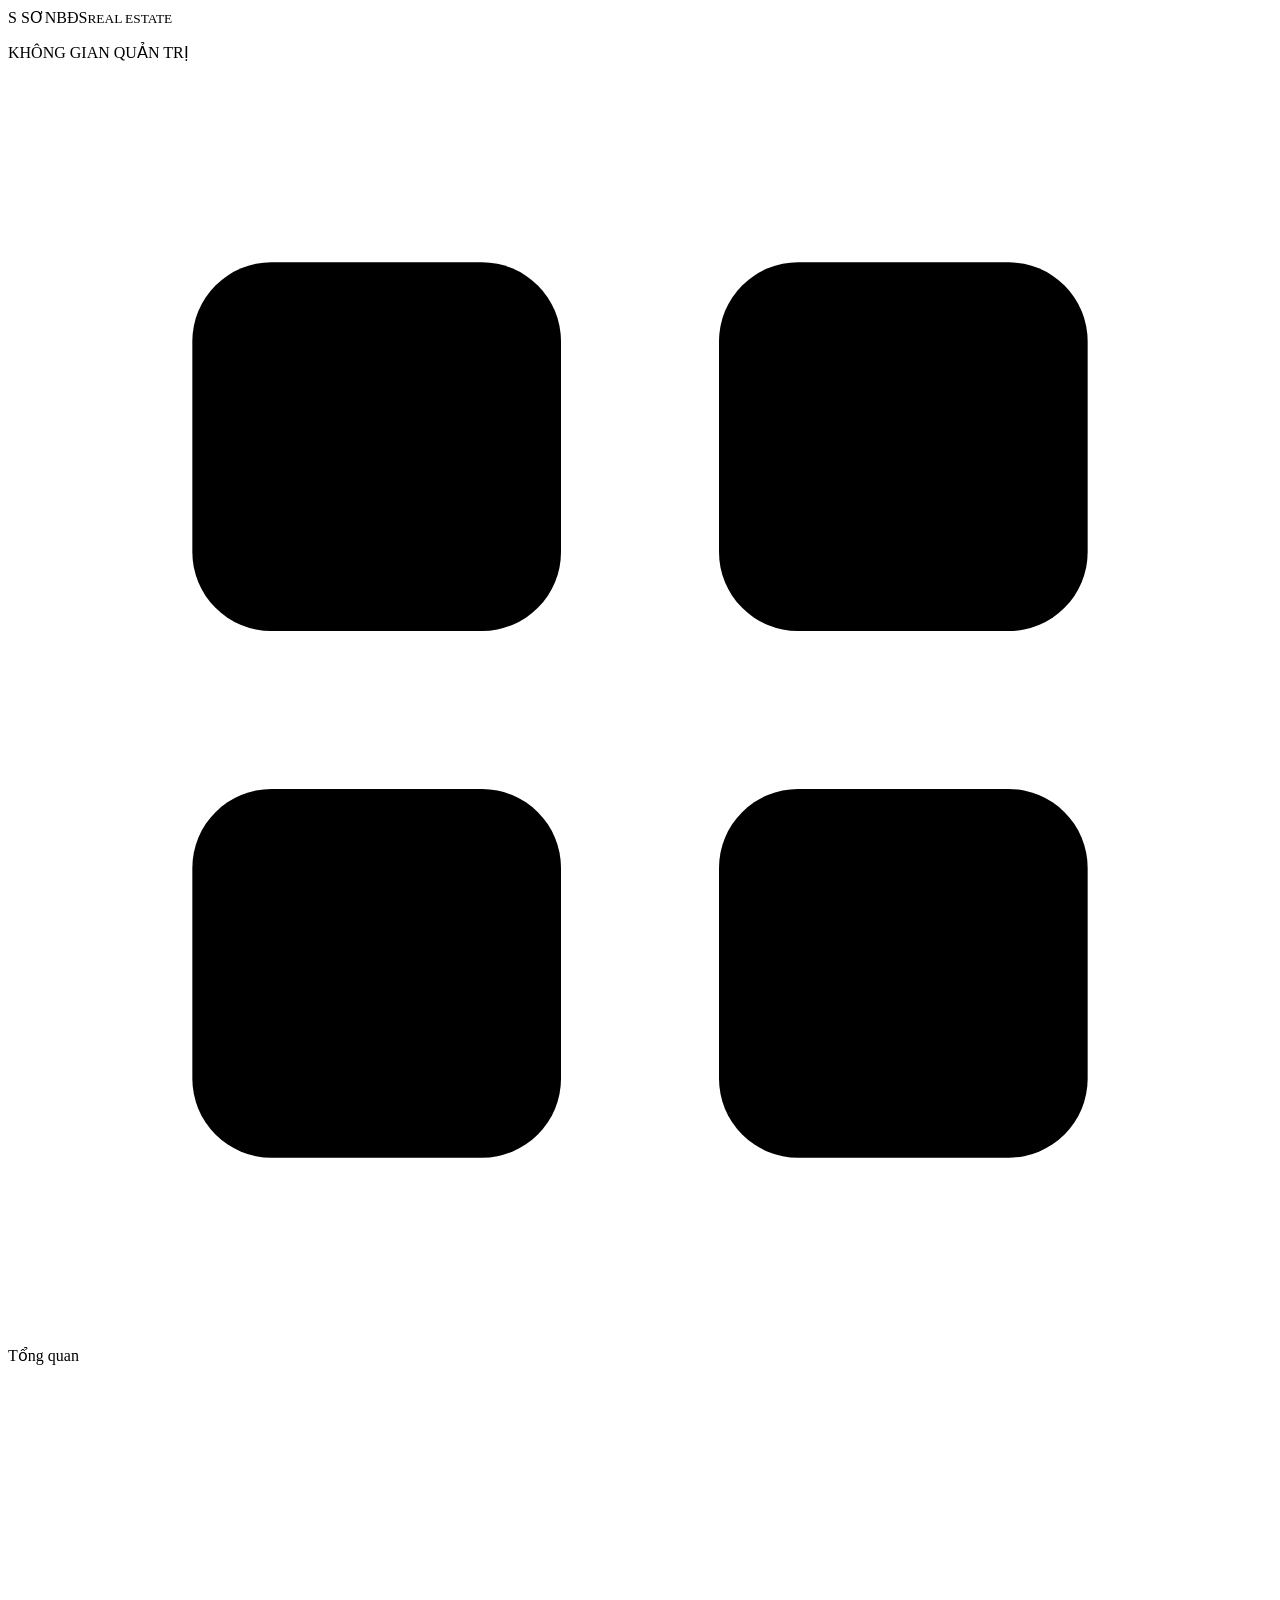
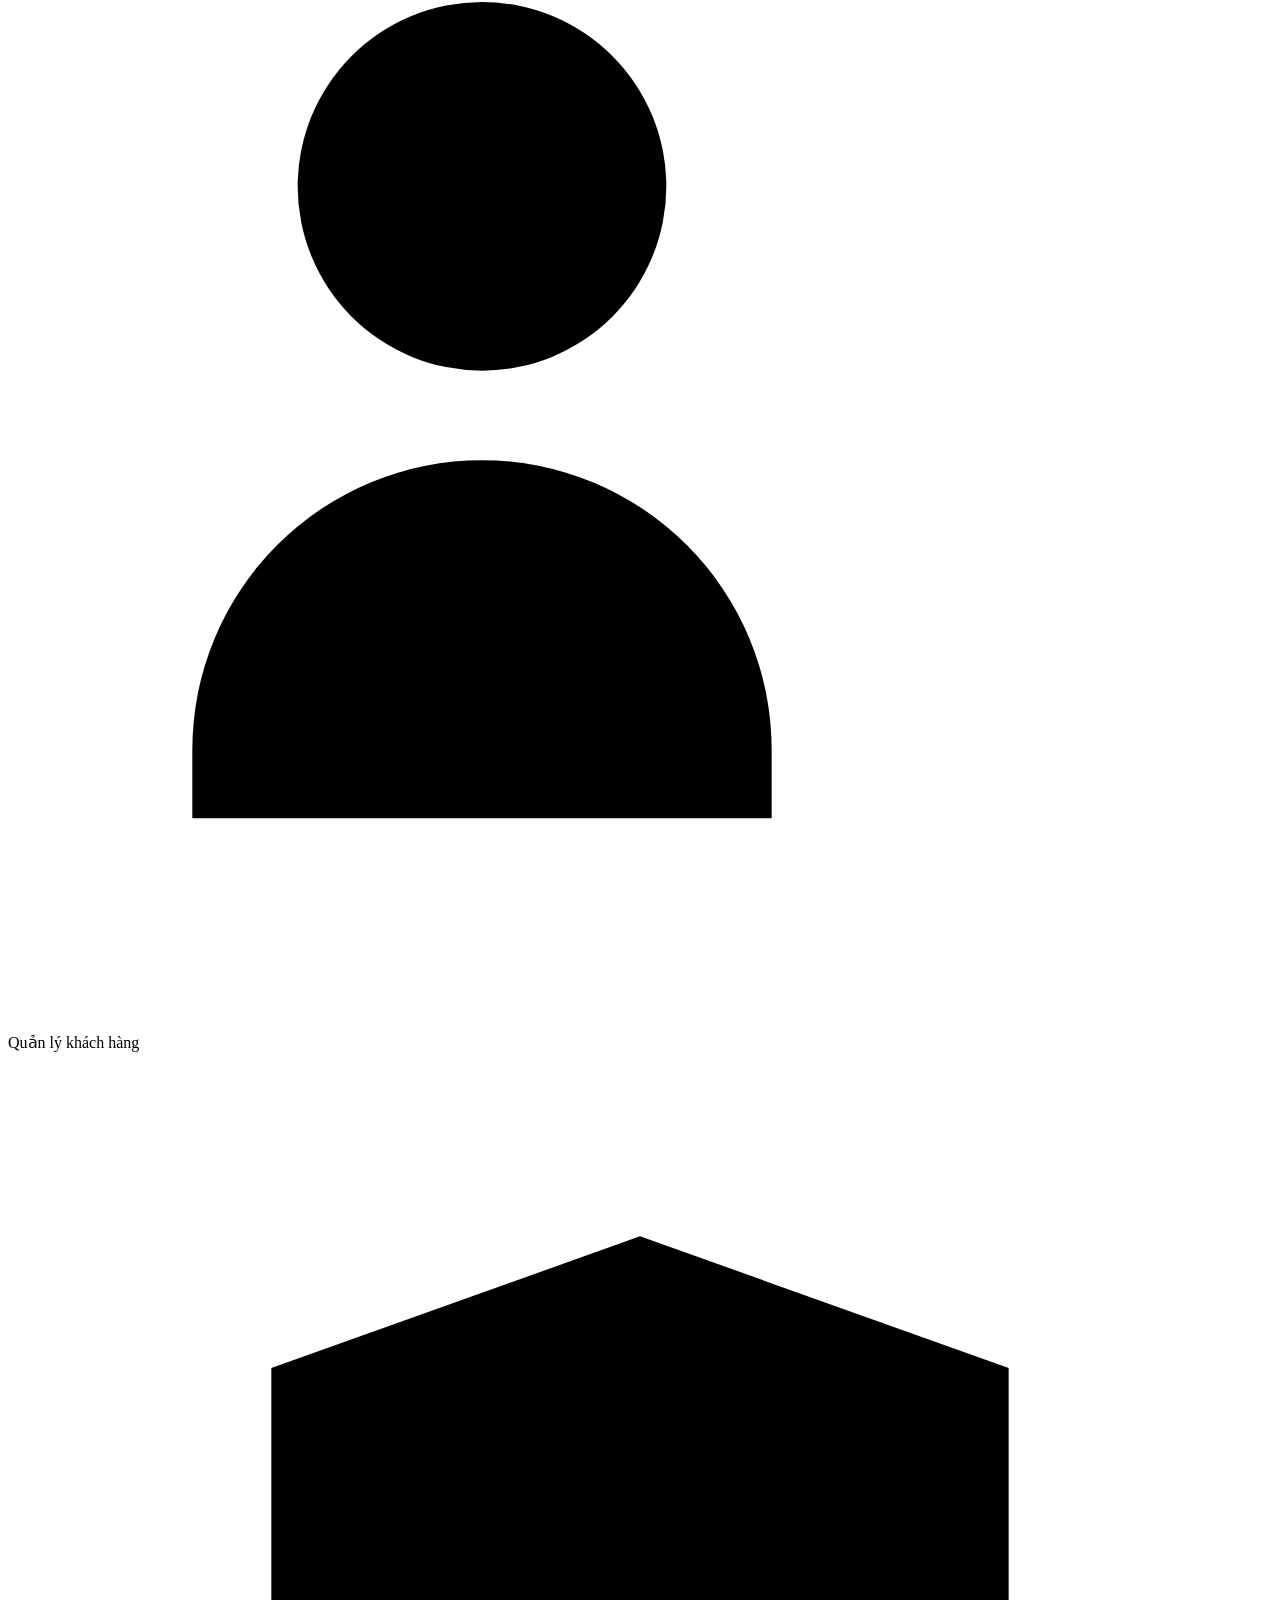
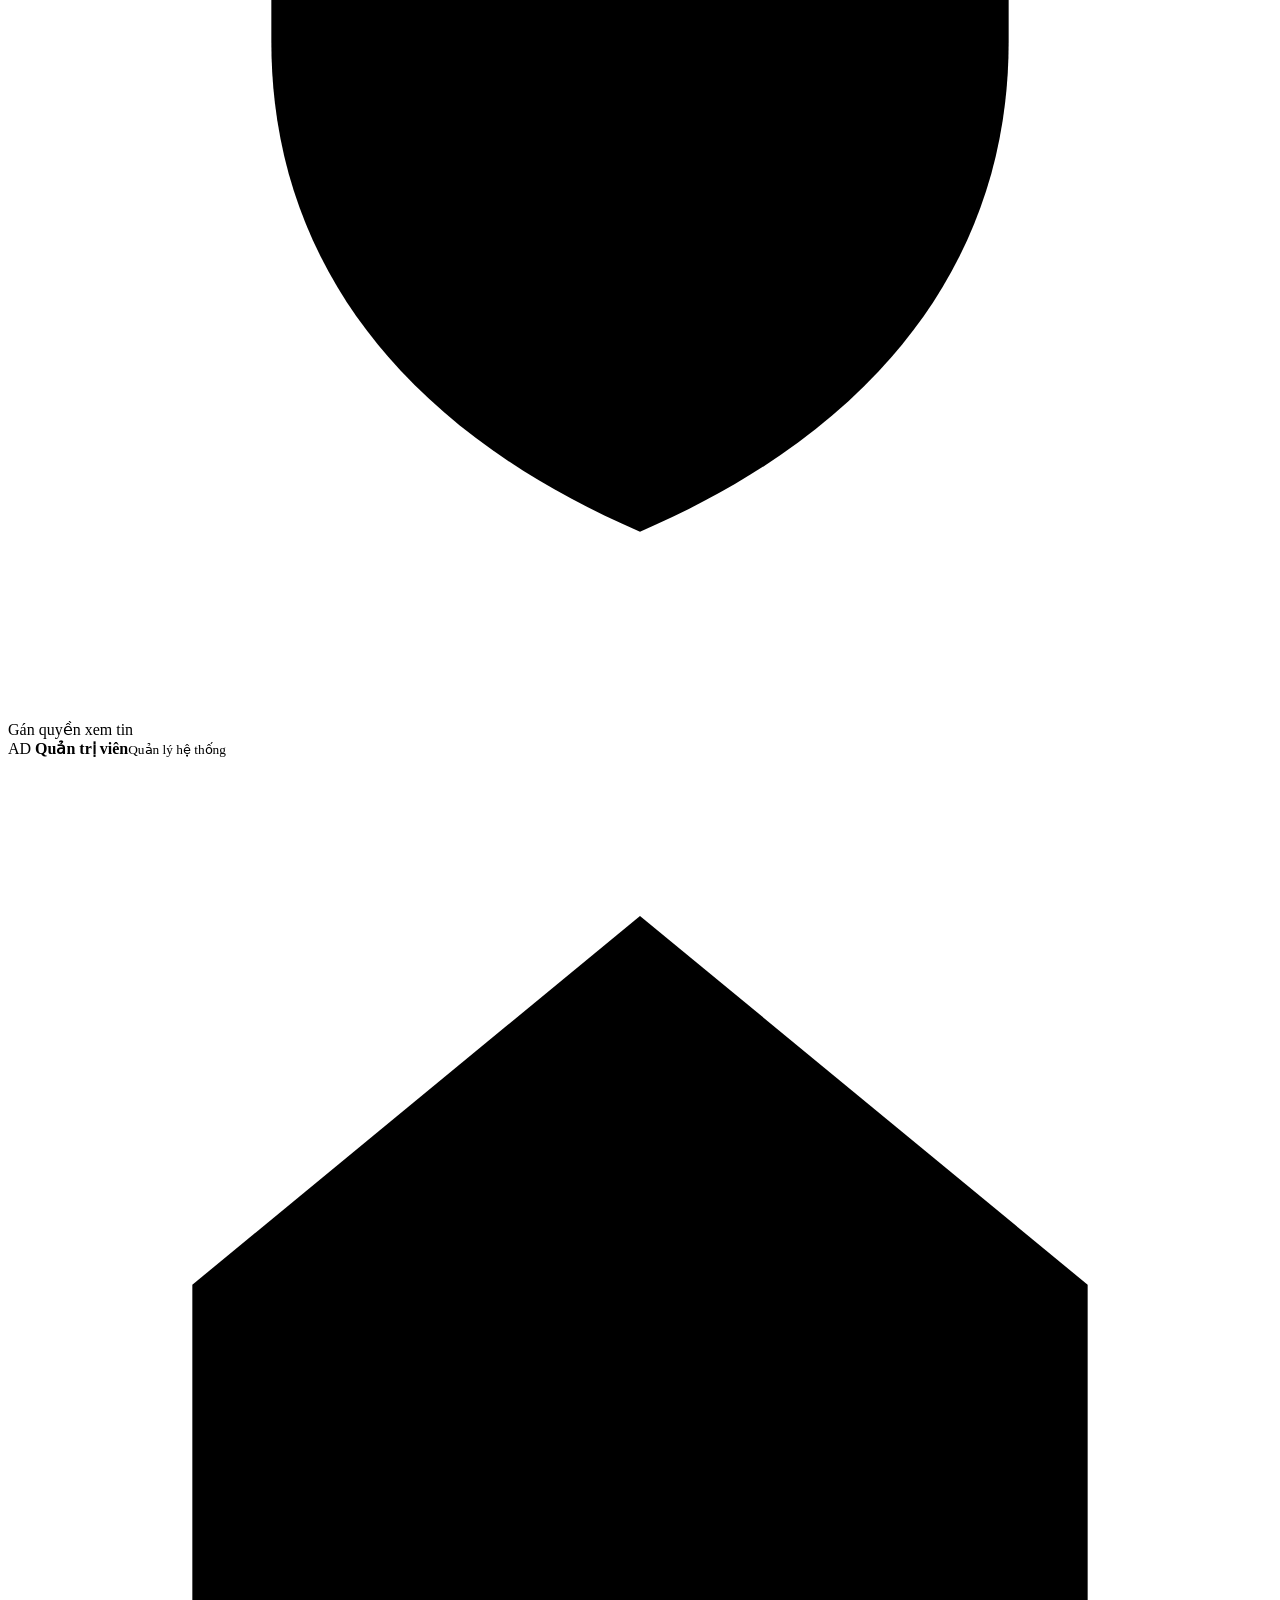
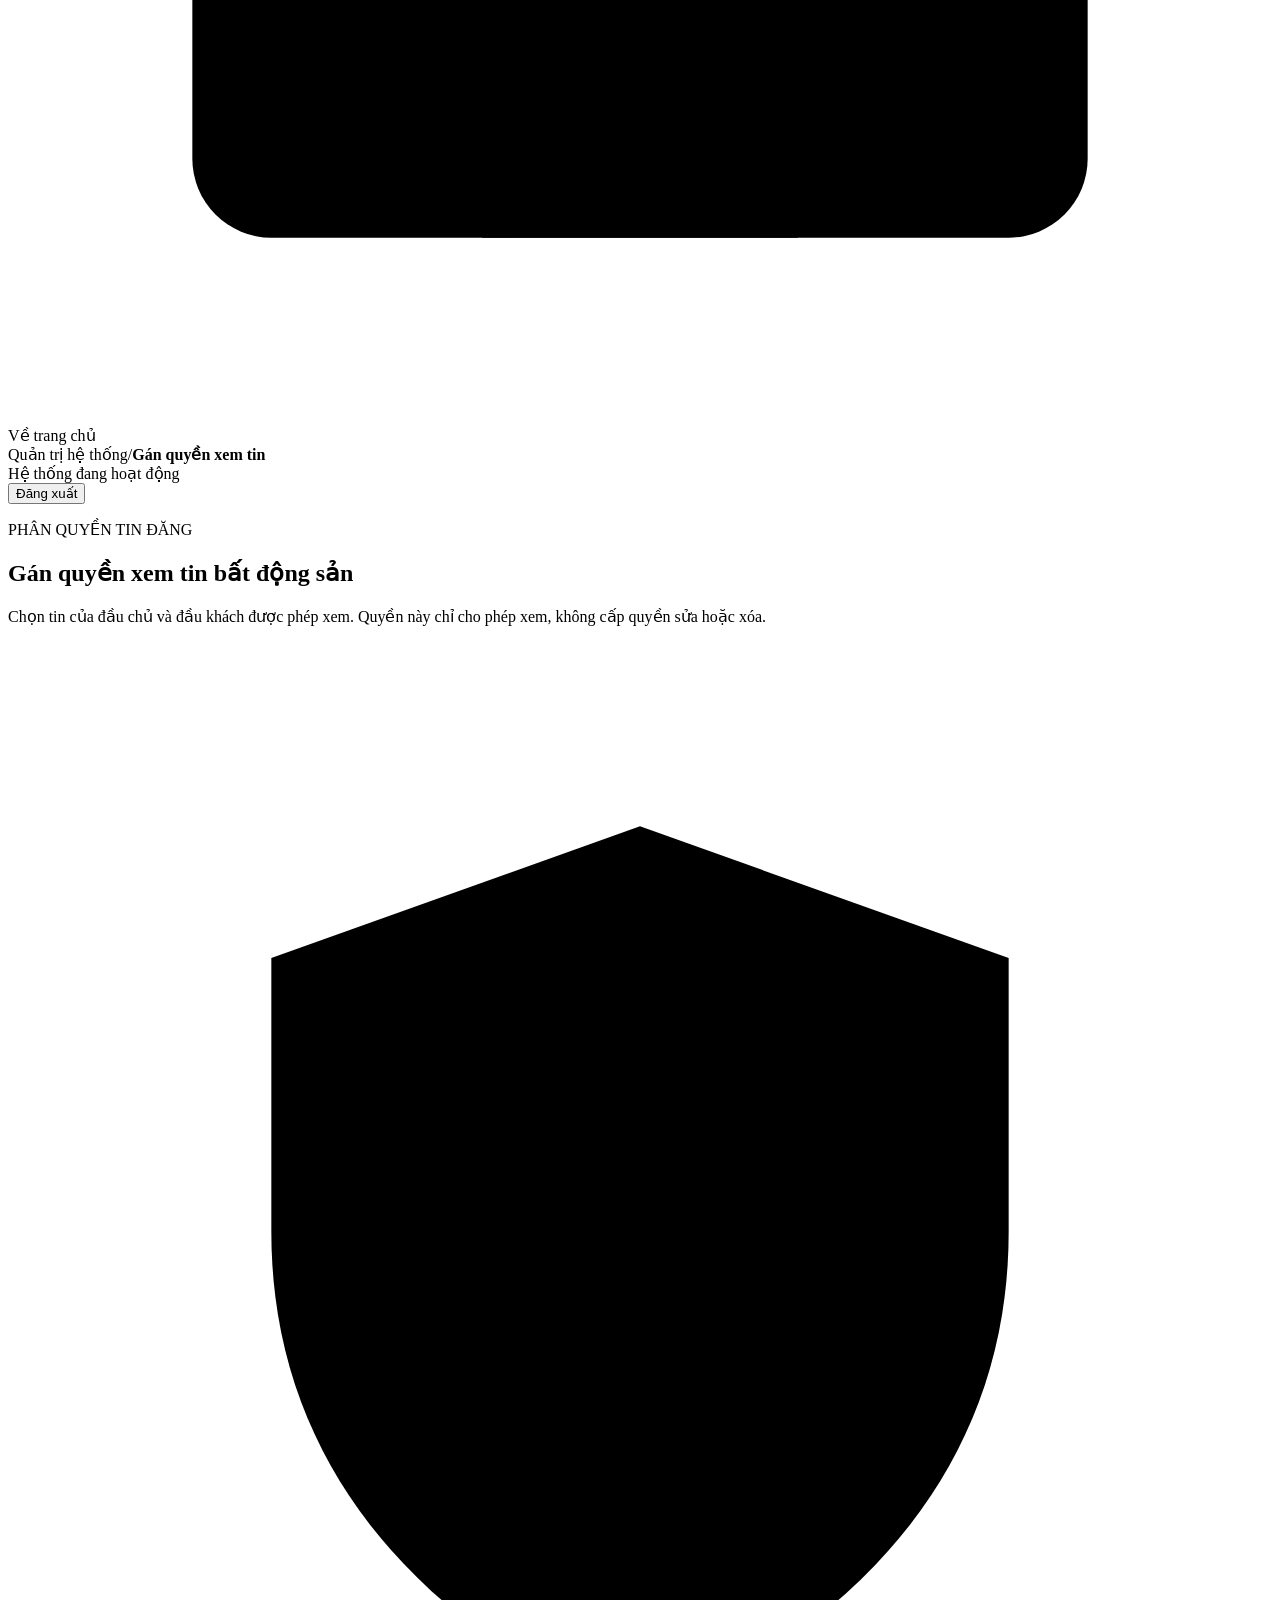
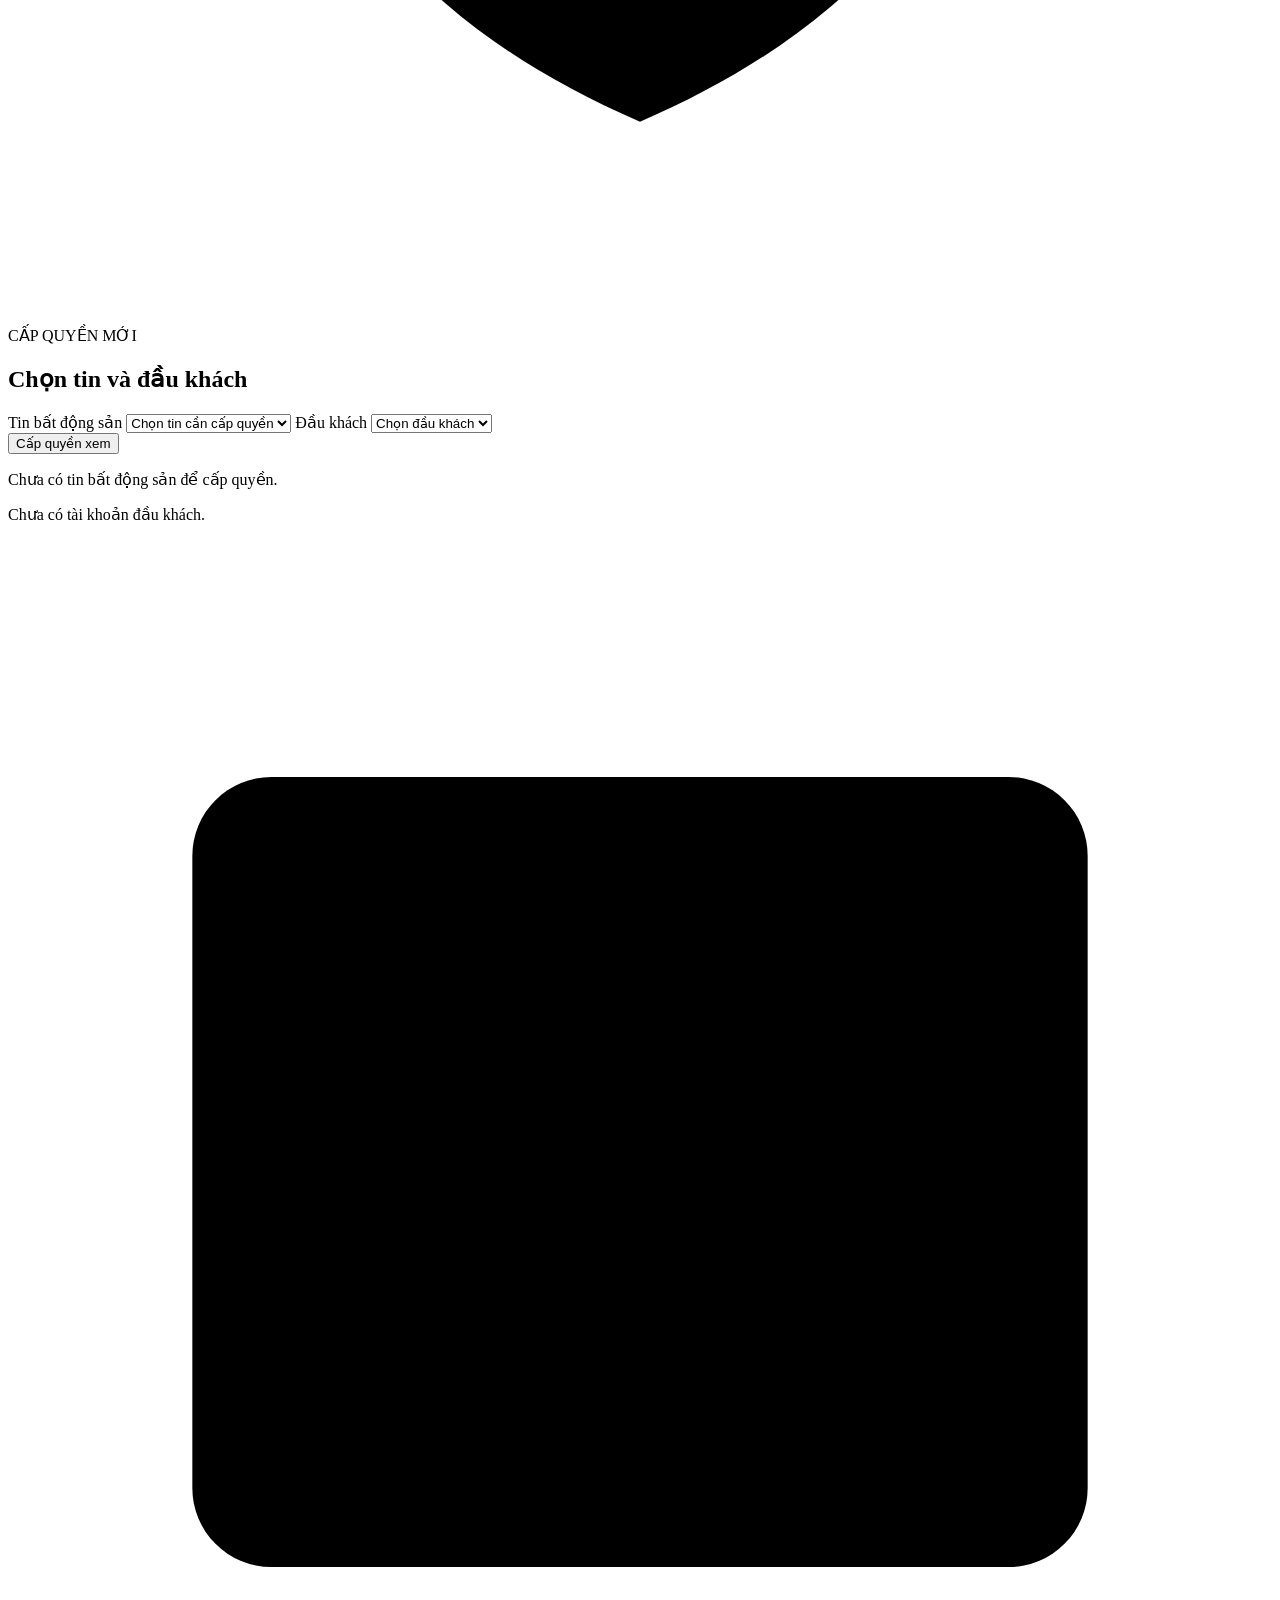
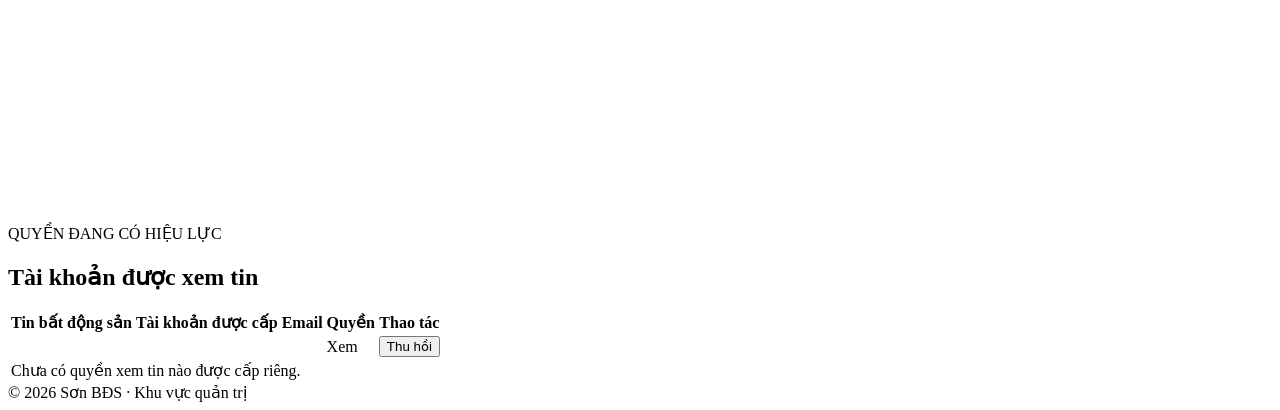
<file: target/classes/templates/admin-permissions.html>
<!DOCTYPE html>
<html lang="vi" xmlns:th="http://www.thymeleaf.org">
<head>
    <meta charset="UTF-8">
    <meta name="viewport" content="width=device-width, initial-scale=1">
    <meta name="theme-color" content="#f5f7f4">
    <title>Gán quyền xem tin | Sơn BĐS</title>
    <link rel="stylesheet" th:href="@{/css/site.css}">
    <link rel="stylesheet" th:href="@{/css/admin.css}">
</head>
<body class="admin-body">
<div class="admin-layout">
    <aside class="admin-sidebar" aria-label="Điều hướng quản trị">
        <a class="admin-brand" th:href="@{/}" aria-label="Sơn BĐS - Trang chủ">
            <span class="admin-brand-mark">S</span>
            <span class="admin-brand-name">SƠN<span>BĐS</span><small>REAL ESTATE</small></span>
        </a>
        <p class="admin-nav-label">KHÔNG GIAN QUẢN TRỊ</p>
        <nav class="admin-side-nav">
            <a class="admin-nav-link" th:href="@{/admin}">
                <svg viewBox="0 0 24 24" aria-hidden="true"><rect x="3.5" y="3.5" width="7" height="7" rx="1.5"/><rect x="13.5" y="3.5" width="7" height="7" rx="1.5"/><rect x="3.5" y="13.5" width="7" height="7" rx="1.5"/><rect x="13.5" y="13.5" width="7" height="7" rx="1.5"/></svg>
                <span>Tổng quan</span>
            </a>
            <a class="admin-nav-link" th:href="@{/leads}">
                <svg viewBox="0 0 24 24" aria-hidden="true"><circle cx="9" cy="8" r="3.5"/><path d="M3.5 20v-1.3a5.5 5.5 0 0 1 11 0V20m4-11v6m-3-3h6"/></svg>
                <span>Quản lý khách hàng</span>
            </a>
            <a class="admin-nav-link is-active" th:href="@{/admin/permissions}" aria-current="page">
                <svg viewBox="0 0 24 24" aria-hidden="true"><path d="M12 3.5 19 6v5.2c0 4.4-2.8 7.5-7 9.3-4.2-1.8-7-4.9-7-9.3V6z"/><path d="m9 12 2 2 4-4"/></svg>
                <span>Gán quyền xem tin</span>
            </a>
        </nav>
        <div class="admin-sidebar-bottom">
            <div class="admin-profile">
                <span class="admin-avatar">AD</span>
                <span class="admin-profile-copy"><strong>Quản trị viên</strong><small>Quản lý hệ thống</small></span>
                <span class="admin-online-dot" aria-label="Đang hoạt động"></span>
            </div>
            <a class="admin-sidebar-home" th:href="@{/}">
                <svg viewBox="0 0 24 24" aria-hidden="true"><path d="m3.5 10 8.5-7 8.5 7v9a1.5 1.5 0 0 1-1.5 1.5h-14A1.5 1.5 0 0 1 3.5 19z"/><path d="M9 20.5v-7h6v7"/></svg>
                <span>Về trang chủ</span>
            </a>
        </div>
    </aside>

    <div class="admin-workspace">
        <header class="admin-topbar">
            <div class="admin-breadcrumb"><a th:href="@{/admin}">Quản trị hệ thống</a><span class="breadcrumb-divider">/</span><strong>Gán quyền xem tin</strong></div>
            <div class="admin-top-actions">
                <span class="admin-live-status"><i></i> Hệ thống đang hoạt động</span>
                <form th:action="@{/logout}" method="post"><button class="admin-logout" type="submit">Đăng xuất</button></form>
            </div>
        </header>

        <main class="admin-dashboard">
            <section class="admin-page-heading">
                <div>
                    <p class="admin-eyebrow"><span></span> PHÂN QUYỀN TIN ĐĂNG</p>
                    <h1>Gán quyền xem tin bất động sản</h1>
                    <p class="admin-page-description">Chọn tin của đầu chủ và đầu khách được phép xem. Quyền này chỉ cho phép xem, không cấp quyền sửa hoặc xóa.</p>
                </div>
            </section>

            <p class="notice" th:if="${notice}" th:text="${notice}"></p>
            <p class="form-error" th:if="${error}" th:text="${error}"></p>

            <section class="admin-card admin-account-panel">
                <div class="admin-section-heading">
                    <div class="admin-section-title">
                        <span class="admin-section-icon"><svg viewBox="0 0 24 24" aria-hidden="true"><path d="M12 3.5 19 6v5.2c0 4.4-2.8 7.5-7 9.3-4.2-1.8-7-4.9-7-9.3V6z"/><path d="m9 12 2 2 4-4"/></svg></span>
                        <div><p class="admin-card-eyebrow">CẤP QUYỀN MỚI</p><h2>Chọn tin và đầu khách</h2></div>
                    </div>
                </div>
                <form class="admin-filter-form admin-grant-form" th:action="@{/admin/permissions}" method="post">
                    <label>Tin bất động sản
                        <select name="listingId" required>
                            <option value="">Chọn tin cần cấp quyền</option>
                            <option th:each="listing : ${pageData.listings}" th:value="${listing.id}"
                                    th:text="${listing.title + ' · ' + listing.address + ' · Đầu chủ: ' + listing.ownerName}"></option>
                        </select>
                    </label>
                    <label>Đầu khách
                        <select name="accountId" required>
                            <option value="">Chọn đầu khách</option>
                            <option th:each="customer : ${pageData.customers}" th:value="${customer.id}"
                                    th:text="${customer.name + ' · ' + customer.email}"></option>
                        </select>
                    </label>
                    <div class="admin-filter-actions">
                        <button class="admin-primary-action" type="submit">Cấp quyền xem</button>
                    </div>
                </form>
                <p class="admin-section-description" th:if="${#lists.isEmpty(pageData.listings)}">Chưa có tin bất động sản để cấp quyền.</p>
                <p class="admin-section-description" th:if="${#lists.isEmpty(pageData.customers)}">Chưa có tài khoản đầu khách.</p>
            </section>

            <section class="admin-card admin-account-panel admin-permissions-current">
                <div class="admin-section-heading">
                    <div class="admin-section-title">
                        <span class="admin-section-icon"><svg viewBox="0 0 24 24" aria-hidden="true"><path d="M5 4.5h14A1.5 1.5 0 0 1 20.5 6v12a1.5 1.5 0 0 1-1.5 1.5H5A1.5 1.5 0 0 1 3.5 18V6A1.5 1.5 0 0 1 5 4.5Z"/><path d="M7.5 9h9m-9 4h9m-9 4h5"/></svg></span>
                        <div><p class="admin-card-eyebrow">QUYỀN ĐANG CÓ HIỆU LỰC</p><h2>Tài khoản được xem tin</h2></div>
                    </div>
                    <span class="admin-count-pill" th:text="${#lists.size(pageData.grants) + ' quyền'}"></span>
                </div>
                <div class="table-wrap">
                    <table>
                        <thead><tr><th>Tin bất động sản</th><th>Tài khoản được cấp</th><th>Email</th><th>Quyền</th><th>Thao tác</th></tr></thead>
                        <tbody>
                        <tr th:each="grant : ${pageData.grants}">
                            <td class="admin-name-cell" th:text="${grant.listingTitle}"></td>
                            <td th:text="${grant.customerName}"></td>
                            <td th:text="${grant.customerEmail ?: '—'}"></td>
                            <td><span class="admin-role-pill">Xem</span></td>
                            <td>
                                <form th:action="@{/admin/permissions/{id}/revoke(id=${grant.id})}" method="post"
                                      onsubmit="return confirm('Thu hồi quyền xem tin của đầu khách này?')">
                                    <button class="admin-logout" type="submit">Thu hồi</button>
                                </form>
                            </td>
                        </tr>
                        <tr th:if="${#lists.isEmpty(pageData.grants)}"><td colspan="5" class="admin-empty">Chưa có quyền xem tin nào được cấp riêng.</td></tr>
                        </tbody>
                    </table>
                </div>
            </section>
            <footer class="admin-footer">© 2026 Sơn BĐS <span>·</span> Khu vực quản trị</footer>
        </main>
    </div>
</div>
</body>
</html>
</file>
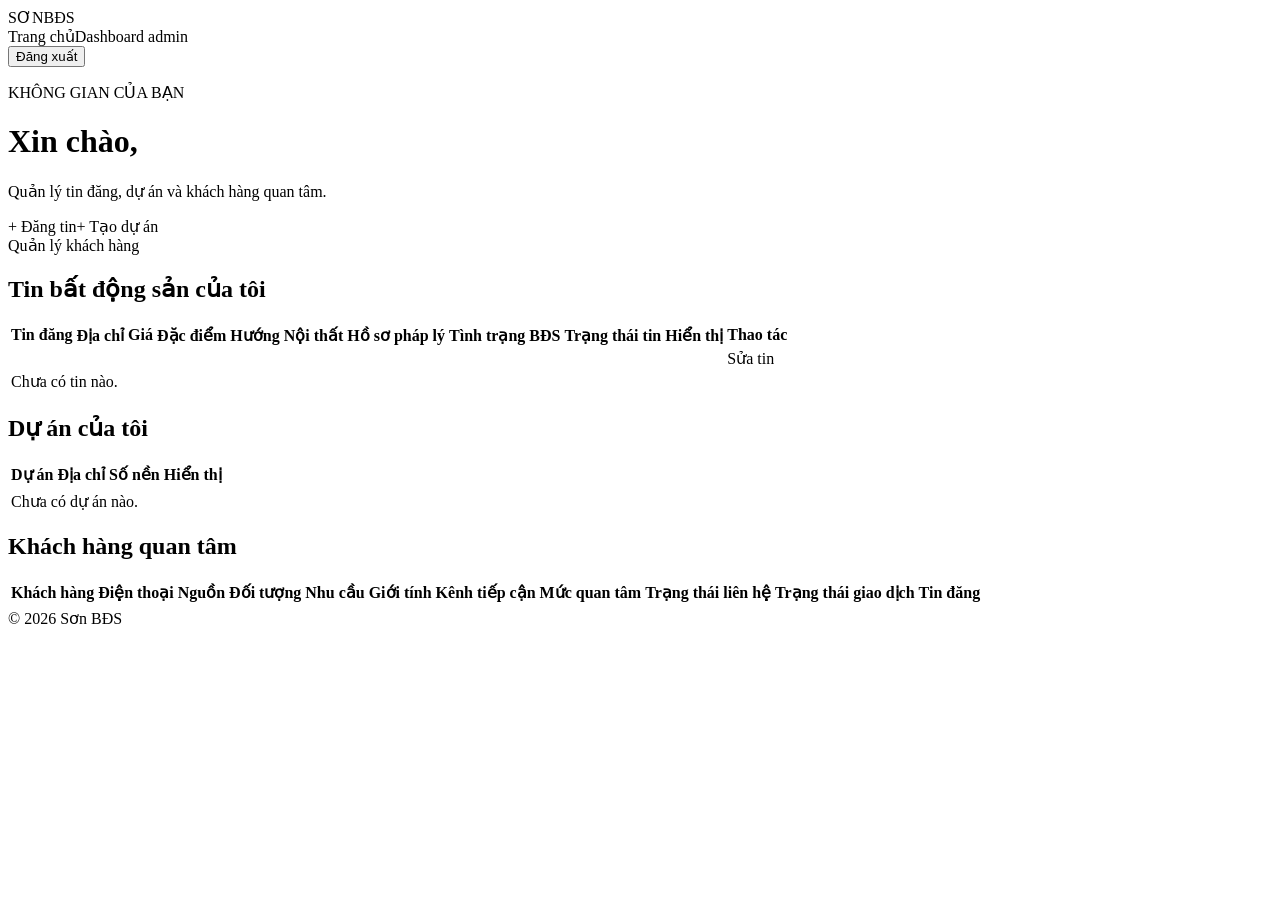
<file: target/classes/templates/dashboard.html>
<!DOCTYPE html>
<html lang="vi" xmlns:th="http://www.thymeleaf.org">
<head><meta charset="UTF-8"><meta name="viewport" content="width=device-width, initial-scale=1"><title>Quản lý tin | Sơn BĐS</title><link rel="stylesheet" th:href="@{/css/site.css}"></head>
<body>
<header class="topbar"><a class="brand" th:href="@{/}">SƠN<span>BĐS</span></a><nav><a th:href="@{/}">Trang chủ</a><a th:if="${account.roles.contains(T(vn.sonbds.marketplace.account.Role).ADMIN)}" th:href="@{/admin}">Dashboard admin</a><span th:text="${account.name}"></span><form th:action="@{/logout}" method="post"><button class="link-button" type="submit">Đăng xuất</button></form></nav></header>
<main class="dashboard">
    <div class="section-heading"><div><p class="eyebrow">KHÔNG GIAN CỦA BẠN</p><h1>Xin chào, <span th:text="${account.name}"></span></h1><p class="muted">Quản lý tin đăng, dự án và khách hàng quan tâm.</p></div>
        <div class="actions" th:if="${seller}"><a class="button" th:href="@{/listings/new}">+ Đăng tin</a><a class="button button-outline" th:href="@{/projects/new}">+ Tạo dự án</a></div>
    </div>
    <div class="actions dashboard-actions" th:if="${seller}"><a class="button button-outline" th:href="@{/leads}">Quản lý khách hàng <span th:text="${'(' + leadCount + ')'}"></span></a></div>
    <div th:if="${notice}" class="notice" th:text="${notice}"></div>
    <section class="dashboard-section"><h2>Tin bất động sản của tôi</h2><div class="table-wrap">
        <table><thead><tr><th>Tin đăng</th><th>Địa chỉ</th><th>Giá</th><th>Đặc điểm</th><th>Hướng</th><th>Nội thất</th><th>Hồ sơ pháp lý</th><th>Tình trạng BĐS</th><th>Trạng thái tin</th><th>Hiển thị</th><th>Thao tác</th></tr></thead>
            <tbody><tr th:each="listing : ${listings}"><td th:text="${listing.title}"></td><td th:text="${listing.address}"></td><td th:text="${#numbers.formatDecimal(listing.price, 0, 'COMMA', 0, 'POINT') + ' ' + (listing.priceUnit == 'VND' ? 'đ' : listing.priceUnit)}"></td><td th:text="${listing.propertyFeature}"></td><td th:text="${listing.direction}"></td><td th:text="${listing.interior}"></td><td th:text="${listing.legalStatus}"></td><td th:text="${listing.propertyStatus}"></td><td th:text="${listing.status}"></td><td th:text="${listing.visibility}"></td><td><a class="text-link" th:href="@{/listings/{id}/edit(id=${listing.id})}">Sửa tin</a></td></tr>
            <tr th:if="${#lists.isEmpty(listings)}"><td colspan="11" class="muted">Chưa có tin nào.</td></tr></tbody></table>
    </div></section>
    <section class="dashboard-section"><h2>Dự án của tôi</h2><div class="table-wrap"><table><thead><tr><th>Dự án</th><th>Địa chỉ</th><th>Số nền</th><th>Hiển thị</th></tr></thead>
        <tbody><tr th:each="project : ${projects}"><td th:text="${project.name}"></td><td th:text="${project.address}"></td><td th:text="${project.plotCount}"></td><td th:text="${project.visibility}"></td></tr>
        <tr th:if="${#lists.isEmpty(projects)}"><td colspan="4" class="muted">Chưa có dự án nào.</td></tr></tbody></table></div></section>
    <section class="dashboard-section" th:if="${!#lists.isEmpty(inquiries)}"><h2>Khách hàng quan tâm</h2><div class="table-wrap"><table><thead><tr><th>Khách hàng</th><th>Điện thoại</th><th>Nguồn</th><th>Đối tượng</th><th>Nhu cầu</th><th>Giới tính</th><th>Kênh tiếp cận</th><th>Mức quan tâm</th><th>Trạng thái liên hệ</th><th>Trạng thái giao dịch</th><th>Tin đăng</th></tr></thead>
        <tbody><tr th:each="inquiry : ${inquiries}"><td th:text="${inquiry.contactName != null ? inquiry.contactName : 'Khách hàng'}"></td><td th:text="${inquiry.contactPhone}"></td><td th:text="${inquiry.source}"></td><td th:text="${inquiry.subject}"></td><td th:text="${inquiry.need}"></td><td th:text="${inquiry.gender}"></td><td th:text="${inquiry.contactChannel}"></td><td th:text="${inquiry.interestLevel}"></td><td th:text="${inquiry.contactStatus != null ? inquiry.contactStatus : inquiry.status}"></td><td th:text="${inquiry.dealStatus}"></td><td th:text="${inquiry.listingId}"></td></tr></tbody></table></div></section>
</main><footer>© 2026 Sơn BĐS</footer></body></html>
</file>
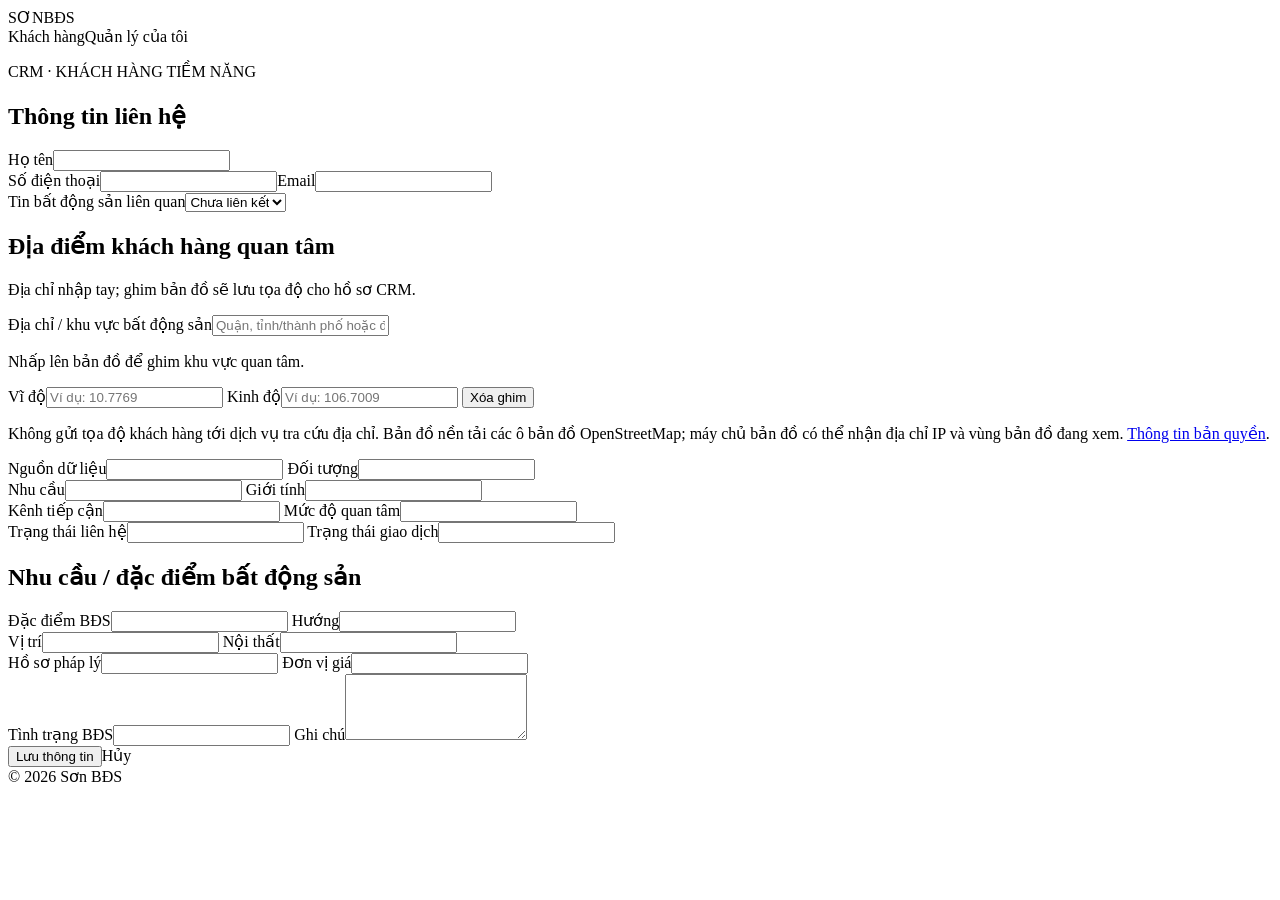
<file: target/classes/templates/lead-form.html>
<!DOCTYPE html>
<html lang="vi" xmlns:th="http://www.thymeleaf.org">
<head><meta charset="UTF-8"><meta name="viewport" content="width=device-width, initial-scale=1"><title>Thông tin khách hàng | Sơn BĐS</title><link rel="stylesheet" th:href="@{/css/site.css}"><link rel="stylesheet" th:href="@{/css/maps.css}"><link rel="stylesheet" th:href="@{/webjars/leaflet/1.9.4/dist/leaflet.css}"></head>
<body>
<header class="topbar"><a class="brand" th:href="@{/}">SƠN<span>BĐS</span></a><nav><a th:href="@{/leads}">Khách hàng</a><a th:href="@{/dashboard}">Quản lý của tôi</a></nav></header>
<main class="form-page lead-form-page">
    <p class="eyebrow">CRM · KHÁCH HÀNG TIỀM NĂNG</p>
    <h1 th:text="${leadId != null ? 'Cập nhật khách hàng' : 'Thêm khách hàng'}"></h1>
    <div class="form-error" th:if="${formErrors}"><p th:each="error : ${formErrors}" th:text="${error.defaultMessage}"></p></div>
    <form th:action="@{${leadAction}}" th:object="${leadForm}" method="post" class="stack-form">
        <h2>Thông tin liên hệ</h2>
        <label>Họ tên<input th:field="*{name}" maxlength="120" required></label>
        <div class="form-row"><label>Số điện thoại<input th:field="*{phone}" type="tel" maxlength="30"></label><label>Email<input th:field="*{email}" type="email" maxlength="180"></label></div>
        <label>Tin bất động sản liên quan<select th:field="*{listingId}"><option value="">Chưa liên kết</option><option th:each="listing : ${ownedListings}" th:value="${listing.id}" th:text="${listing.title}"></option></select></label>
        <section class="map-picker-section">
            <div class="map-section-heading"><div><h2>Địa điểm khách hàng quan tâm</h2><p>Địa chỉ nhập tay; ghim bản đồ sẽ lưu tọa độ cho hồ sơ CRM.</p></div></div>
            <label>Địa chỉ / khu vực bất động sản<input th:field="*{propertyAddress}" maxlength="300" placeholder="Quận, tỉnh/thành phố hoặc địa chỉ quan tâm"></label>
            <div class="map-picker" data-map-picker data-latitude-selector="#latitude" data-longitude-selector="#longitude">
                <div class="map-picker-canvas" data-map-canvas aria-label="Bản đồ chọn khu vực khách hàng quan tâm"></div>
                <p class="map-picker-status" data-map-status role="status">Nhấp lên bản đồ để ghim khu vực quan tâm.</p>
            </div>
            <div class="map-coordinate-fields">
                <label>Vĩ độ<input id="latitude" th:field="*{latitude}" type="number" min="-90" max="90" step="any" placeholder="Ví dụ: 10.7769" data-map-latitude></label>
                <label>Kinh độ<input id="longitude" th:field="*{longitude}" type="number" min="-180" max="180" step="any" placeholder="Ví dụ: 106.7009" data-map-longitude></label>
                <button type="button" class="map-clear-button" data-map-clear>Xóa ghim</button>
            </div>
            <p class="map-privacy-note">Không gửi tọa độ khách hàng tới dịch vụ tra cứu địa chỉ. Bản đồ nền tải các ô bản đồ OpenStreetMap; máy chủ bản đồ có thể nhận địa chỉ IP và vùng bản đồ đang xem. <a href="https://www.openstreetmap.org/copyright" target="_blank" rel="noopener noreferrer">Thông tin bản quyền</a>.</p>
        </section>
        <div class="form-row"><label>Nguồn dữ liệu<input th:field="*{source}" list="sources" maxlength="80"><datalist id="sources"><option th:each="value : ${sources}" th:value="${value}"></option></datalist></label>
            <label>Đối tượng<input th:field="*{subject}" list="subjects" maxlength="80"><datalist id="subjects"><option th:each="value : ${subjects}" th:value="${value}"></option></datalist></label></div>
        <div class="form-row"><label>Nhu cầu<input th:field="*{need}" list="needs" maxlength="80"><datalist id="needs"><option th:each="value : ${needs}" th:value="${value}"></option></datalist></label>
            <label>Giới tính<input th:field="*{gender}" list="genders" maxlength="40"><datalist id="genders"><option th:each="value : ${genders}" th:value="${value}"></option></datalist></label></div>
        <div class="form-row"><label>Kênh tiếp cận<input th:field="*{contactChannel}" list="channels" maxlength="80"><datalist id="channels"><option th:each="value : ${channels}" th:value="${value}"></option></datalist></label>
            <label>Mức độ quan tâm<input th:field="*{interestLevel}" list="interest-levels" maxlength="80"><datalist id="interest-levels"><option th:each="value : ${interestLevels}" th:value="${value}"></option></datalist></label></div>
        <div class="form-row"><label>Trạng thái liên hệ<input th:field="*{contactStatus}" list="contact-statuses" maxlength="80"><datalist id="contact-statuses"><option th:each="value : ${contactStatuses}" th:value="${value}"></option></datalist></label>
            <label>Trạng thái giao dịch<input th:field="*{dealStatus}" list="deal-statuses" maxlength="80"><datalist id="deal-statuses"><option th:each="value : ${dealStatuses}" th:value="${value}"></option></datalist></label></div>
        <h2>Nhu cầu / đặc điểm bất động sản</h2>
        <div class="form-row"><label>Đặc điểm BĐS<input th:field="*{propertyFeature}" list="property-features" maxlength="80"><datalist id="property-features"><option th:each="value : ${propertyFeatures}" th:value="${value}"></option></datalist></label>
            <label>Hướng<input th:field="*{direction}" list="directions" maxlength="80"><datalist id="directions"><option th:each="value : ${directions}" th:value="${value}"></option></datalist></label></div>
        <div class="form-row"><label>Vị trí<input th:field="*{position}" list="positions" maxlength="80"><datalist id="positions"><option th:each="value : ${positions}" th:value="${value}"></option></datalist></label>
            <label>Nội thất<input th:field="*{interior}" list="interiors" maxlength="100"><datalist id="interiors"><option th:each="value : ${interiors}" th:value="${value}"></option></datalist></label></div>
        <div class="form-row"><label>Hồ sơ pháp lý<input th:field="*{legalStatus}" list="legal-statuses" maxlength="100"><datalist id="legal-statuses"><option th:each="value : ${legalStatuses}" th:value="${value}"></option></datalist></label>
            <label>Đơn vị giá<input th:field="*{priceUnit}" list="price-units" maxlength="20"><datalist id="price-units"><option th:each="value : ${priceUnits}" th:value="${value}"></option></datalist></label></div>
        <label>Tình trạng BĐS<input th:field="*{propertyStatus}" list="property-statuses" maxlength="80"><datalist id="property-statuses"><option th:each="value : ${propertyStatuses}" th:value="${value}"></option></datalist></label>
        <label>Ghi chú<textarea th:field="*{notes}" rows="4" maxlength="2000"></textarea></label>
        <div class="actions"><button class="button" type="submit">Lưu thông tin</button><a class="button button-outline" th:href="@{/leads}">Hủy</a></div>
    </form>
</main><footer>© 2026 Sơn BĐS</footer>
<script th:src="@{/webjars/leaflet/1.9.4/dist/leaflet.js}"></script>
<script th:src="@{/js/map-picker.js}"></script>
</body></html>
</file>
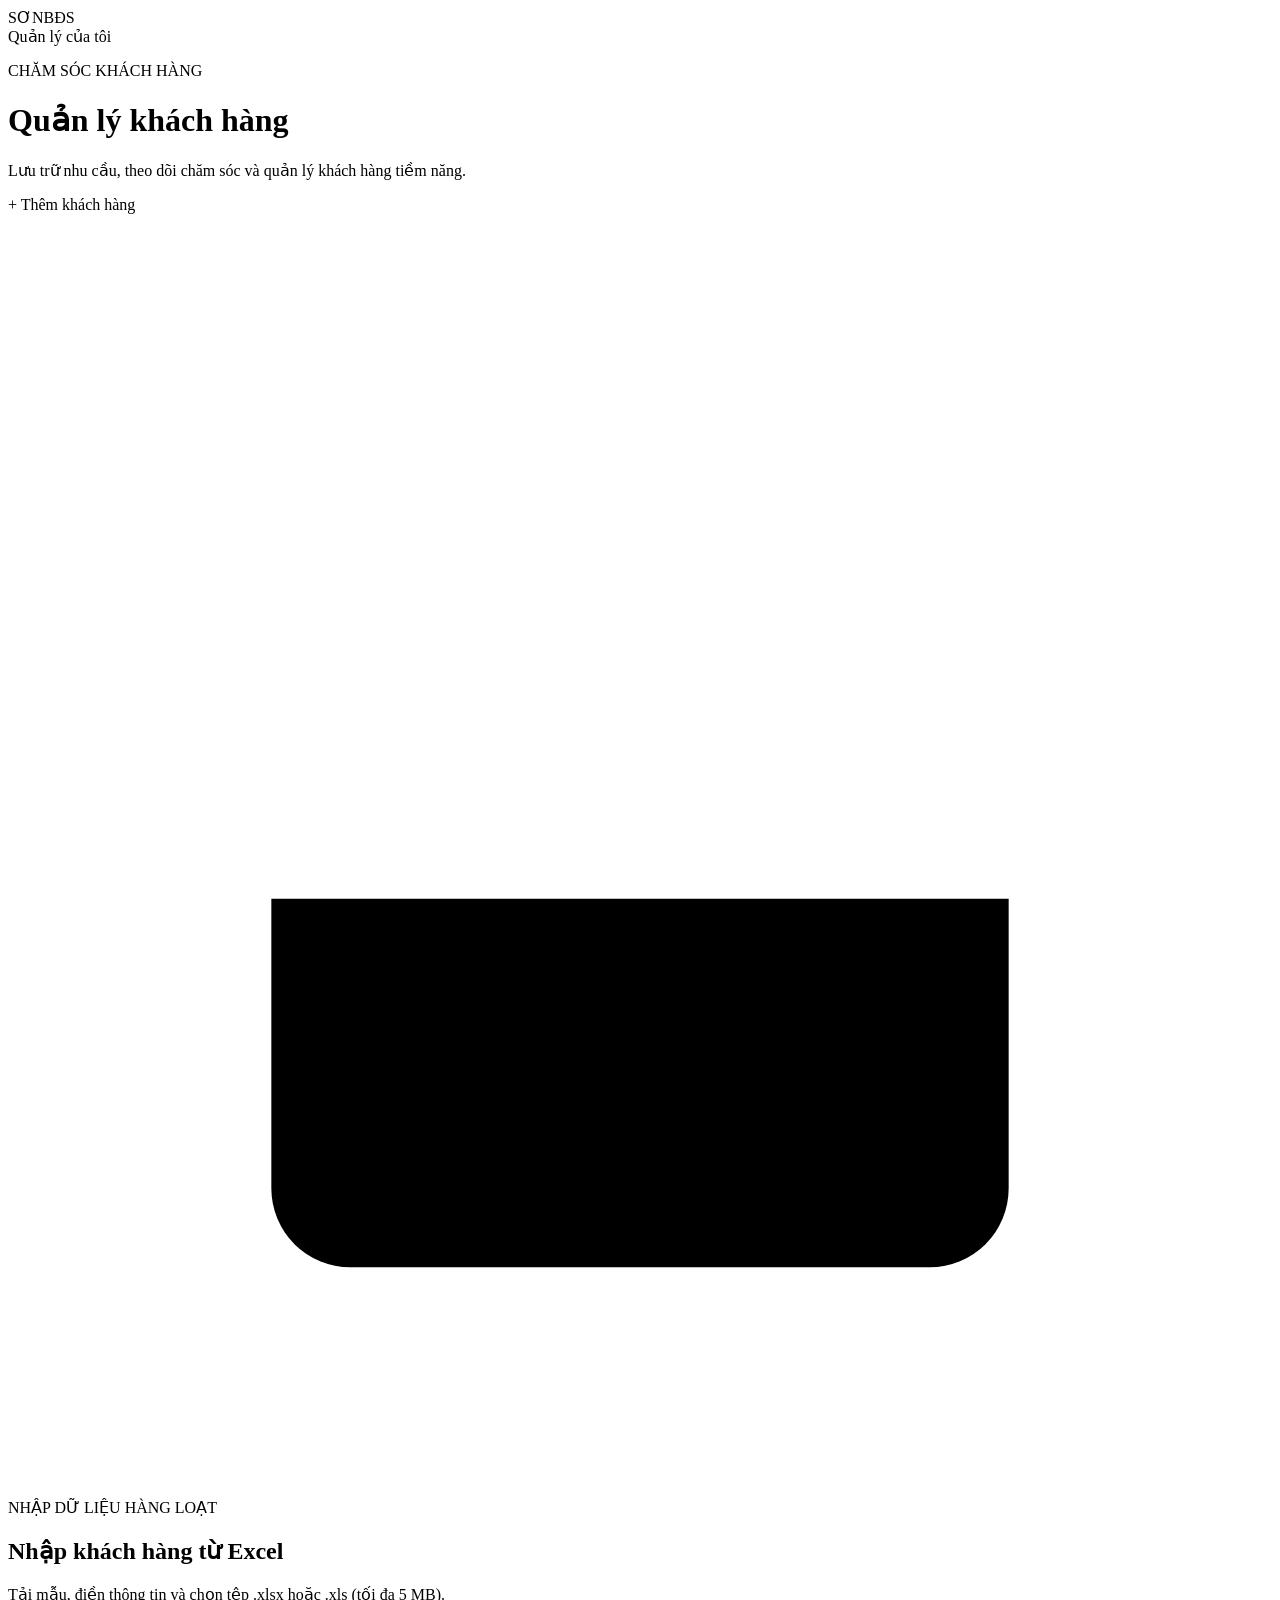
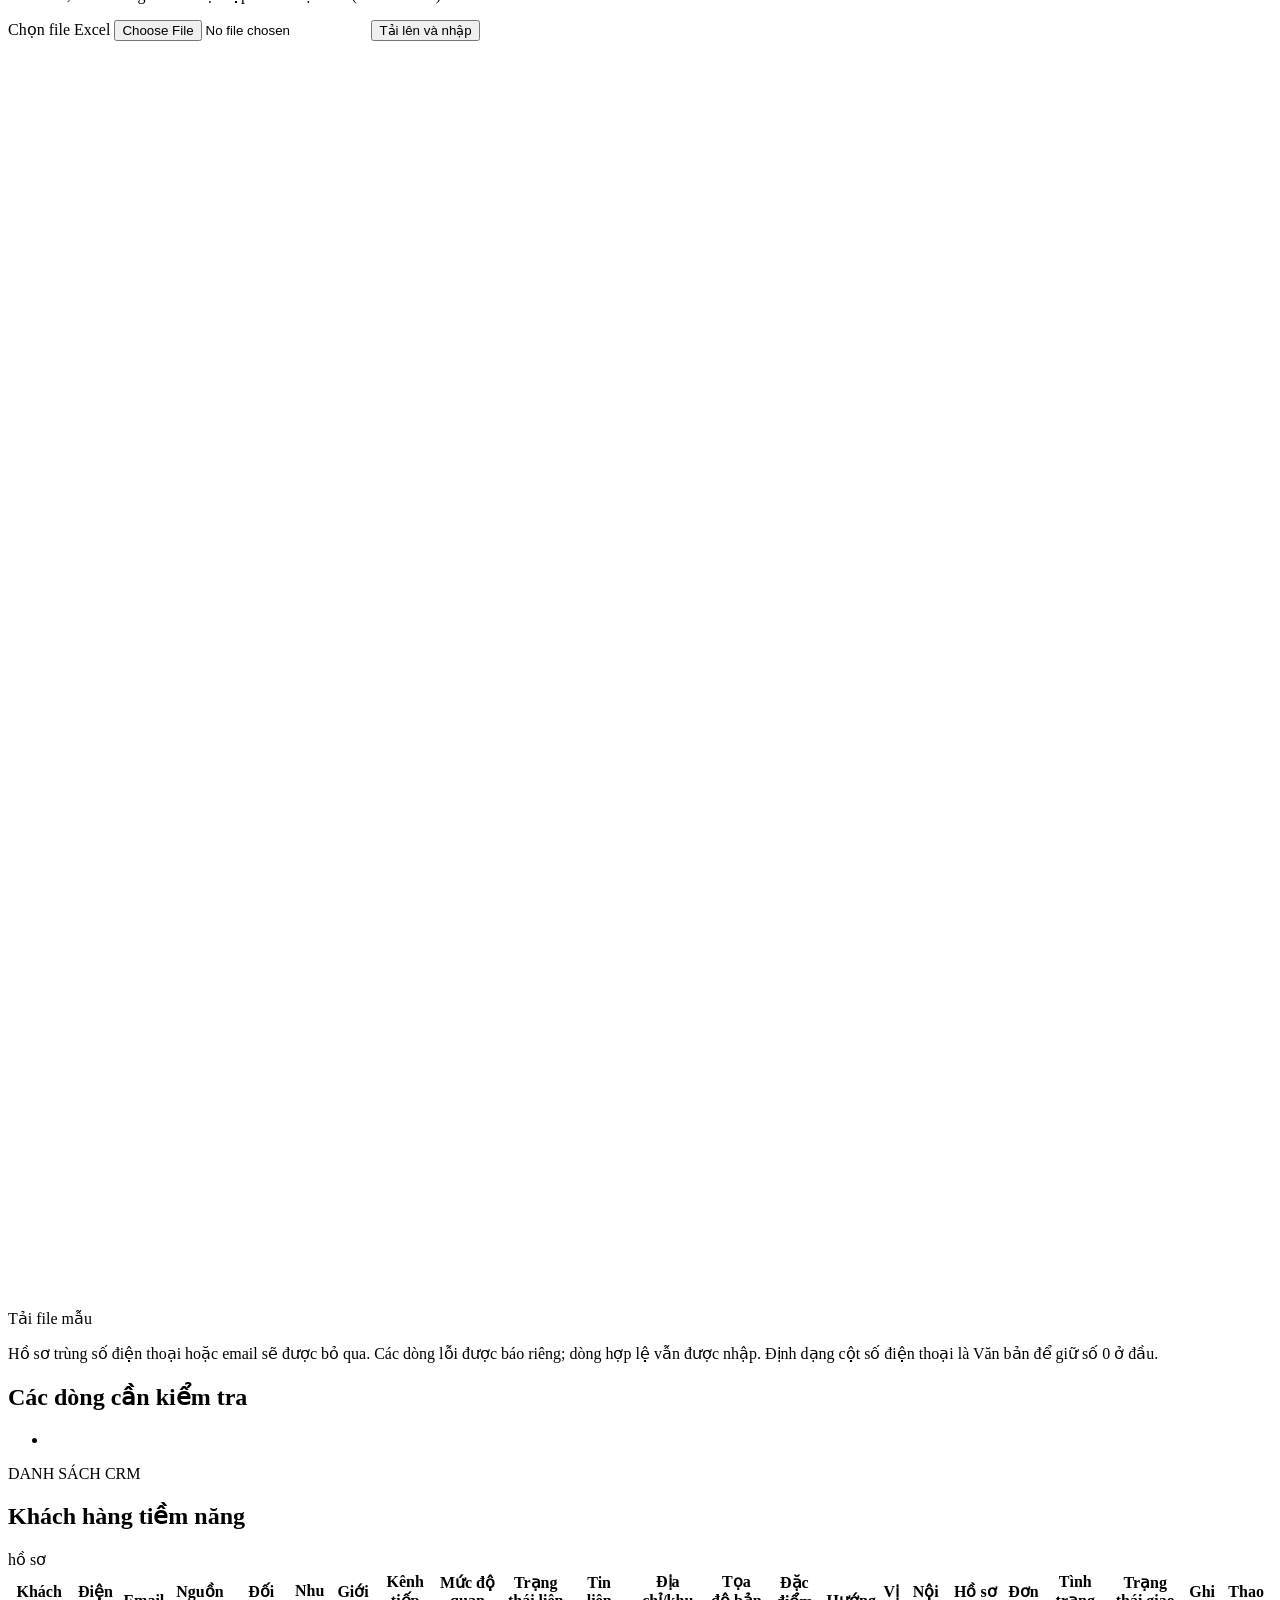
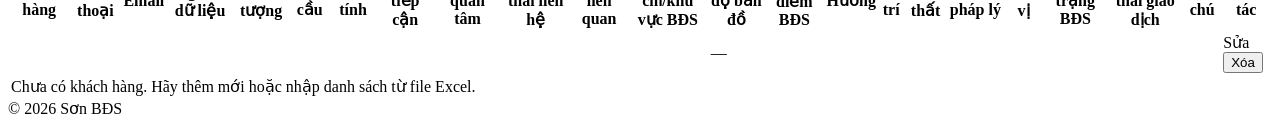
<file: target/classes/templates/leads.html>
<!DOCTYPE html>
<html lang="vi" xmlns:th="http://www.thymeleaf.org">
<head>
    <meta charset="UTF-8">
    <meta name="viewport" content="width=device-width, initial-scale=1">
    <title>Quản lý khách hàng CRM | Sơn BĐS</title>
    <link rel="stylesheet" th:href="@{/css/site.css}">
    <link rel="stylesheet" th:href="@{/css/crm.css}">
</head>
<body class="crm-page">
<header class="topbar">
    <a class="brand" th:href="@{/}">SƠN<span>BĐS</span></a>
    <nav><a th:href="@{/dashboard}">Quản lý của tôi</a><span th:text="${account.name}"></span></nav>
</header>
<main class="crm-container">
    <div class="crm-heading">
        <div>
            <p class="crm-eyebrow">CHĂM SÓC KHÁCH HÀNG</p>
            <h1>Quản lý khách hàng</h1>
            <p class="crm-subtitle">Lưu trữ nhu cầu, theo dõi chăm sóc và quản lý khách hàng tiềm năng.</p>
        </div>
        <a class="button crm-add-button" th:href="@{/leads/new}"><span aria-hidden="true">+</span> Thêm khách hàng</a>
    </div>

    <div th:if="${notice}" class="crm-alert crm-alert-success" role="status" th:text="${notice}"></div>
    <div th:if="${importError}" class="crm-alert crm-alert-error" role="alert" th:text="${importError}"></div>

    <section class="crm-import-card" aria-labelledby="crm-import-heading">
        <div class="crm-import-intro">
            <span class="crm-import-icon" aria-hidden="true">
                <svg viewBox="0 0 24 24"><path d="M12 16V4m0 0L7.5 8.5M12 4l4.5 4.5"/><path d="M5 13v5.5A1.5 1.5 0 0 0 6.5 20h11a1.5 1.5 0 0 0 1.5-1.5V13"/></svg>
            </span>
            <div>
                <p class="crm-eyebrow">NHẬP DỮ LIỆU HÀNG LOẠT</p>
                <h2 id="crm-import-heading">Nhập khách hàng từ Excel</h2>
                <p class="crm-import-description">Tải mẫu, điền thông tin và chọn tệp .xlsx hoặc .xls (tối đa 5 MB).</p>
            </div>
        </div>
        <form class="crm-import-form" th:action="@{/leads/import}" method="post" enctype="multipart/form-data">
            <label class="crm-file-picker">
                <span class="crm-file-name">Chọn file Excel</span>
                <input type="file" name="file" accept=".xlsx,.xls" required>
            </label>
            <button type="submit" class="button crm-import-button">Tải lên và nhập</button>
            <a class="crm-template-link" th:href="@{/leads/import-template}" download>
                <svg viewBox="0 0 24 24" aria-hidden="true"><path d="M12 4v12m0 0 4.5-4.5M12 16l-4.5-4.5"/><path d="M5 18.5h14"/></svg>
                Tải file mẫu
            </a>
        </form>
        <p class="crm-import-note">Hồ sơ trùng số điện thoại hoặc email sẽ được bỏ qua. Các dòng lỗi được báo riêng; dòng hợp lệ vẫn được nhập. Định dạng cột số điện thoại là Văn bản để giữ số 0 ở đầu.</p>
    </section>

    <section class="crm-import-errors" th:if="${importErrors != null and !#lists.isEmpty(importErrors)}" aria-label="Các dòng không nhập được">
        <h2>Các dòng cần kiểm tra</h2>
        <ul><li th:each="error : ${importErrors}"><strong th:text="${'Dòng ' + error.row}"></strong><span th:text="${error.message}"></span></li></ul>
    </section>

    <section class="crm-list-section">
        <div class="crm-list-heading">
            <div><p class="crm-eyebrow">DANH SÁCH CRM</p><h2>Khách hàng tiềm năng</h2></div>
            <span class="crm-total"><strong th:text="${#lists.size(leads)}"></strong> hồ sơ</span>
        </div>
        <div class="table-wrap crm-table-wrap">
            <table class="wide-table">
                <thead><tr>
                    <th>Khách hàng</th><th>Điện thoại</th><th>Email</th><th>Nguồn dữ liệu</th><th>Đối tượng</th><th>Nhu cầu</th><th>Giới tính</th><th>Kênh tiếp cận</th><th>Mức độ quan tâm</th><th>Trạng thái liên hệ</th><th>Tin liên quan</th><th>Địa chỉ/khu vực BĐS</th><th>Tọa độ bản đồ</th><th>Đặc điểm BĐS</th><th>Hướng</th><th>Vị trí</th><th>Nội thất</th><th>Hồ sơ pháp lý</th><th>Đơn vị</th><th>Tình trạng BĐS</th><th>Trạng thái giao dịch</th><th>Ghi chú</th><th>Thao tác</th>
                </tr></thead>
                <tbody>
                <tr th:each="lead : ${leads}">
                    <td class="crm-name" th:text="${lead.name}"></td><td th:text="${lead.phone ?: '—'}"></td><td th:text="${lead.email ?: '—'}"></td>
                    <td th:text="${lead.source ?: '—'}"></td><td th:text="${lead.subject ?: '—'}"></td><td th:text="${lead.need ?: '—'}"></td>
                    <td th:text="${lead.gender ?: '—'}"></td><td th:text="${lead.contactChannel ?: '—'}"></td><td th:text="${lead.interestLevel ?: '—'}"></td>
                    <td th:text="${lead.contactStatus ?: '—'}"></td><td th:text="${listingTitles.get(lead.listingId) ?: '—'}"></td>
                    <td th:text="${lead.propertyAddress ?: '—'}"></td><td><a th:if="${lead.latitude != null and lead.longitude != null}" class="text-link" target="_blank" rel="noopener noreferrer" th:href="@{|https://www.openstreetmap.org/#map=16/${lead.latitude}/${lead.longitude}|}" th:text="${lead.latitude + ', ' + lead.longitude}"></a><span th:unless="${lead.latitude != null and lead.longitude != null}">—</span></td>
                    <td th:text="${lead.propertyFeature ?: '—'}"></td><td th:text="${lead.direction ?: '—'}"></td><td th:text="${lead.position ?: '—'}"></td>
                    <td th:text="${lead.interior ?: '—'}"></td><td th:text="${lead.legalStatus ?: '—'}"></td><td th:text="${lead.priceUnit ?: '—'}"></td>
                    <td th:text="${lead.propertyStatus ?: '—'}"></td><td th:text="${lead.dealStatus ?: '—'}"></td><td th:text="${lead.notes ?: '—'}"></td>
                    <td><div class="table-actions"><a class="text-link" th:href="@{/leads/{id}/edit(id=${lead.id})}">Sửa</a>
                        <form th:action="@{/leads/{id}/delete(id=${lead.id})}" method="post" onsubmit="return confirm('Xóa khách hàng này?')"><button class="delete-button" type="submit">Xóa</button></form></div></td>
                </tr>
                <tr th:if="${#lists.isEmpty(leads)}"><td colspan="23" class="crm-empty">Chưa có khách hàng. Hãy thêm mới hoặc nhập danh sách từ file Excel.</td></tr>
                </tbody>
            </table>
        </div>
    </section>
</main>
<footer>© 2026 Sơn BĐS</footer>
<script>
    document.querySelector('.crm-file-picker input').addEventListener('change', function () {
        const label = this.closest('.crm-file-picker').querySelector('.crm-file-name');
        label.textContent = this.files.length ? this.files[0].name : 'Chọn file Excel';
    });
</script>
</body>
</html>
</file>
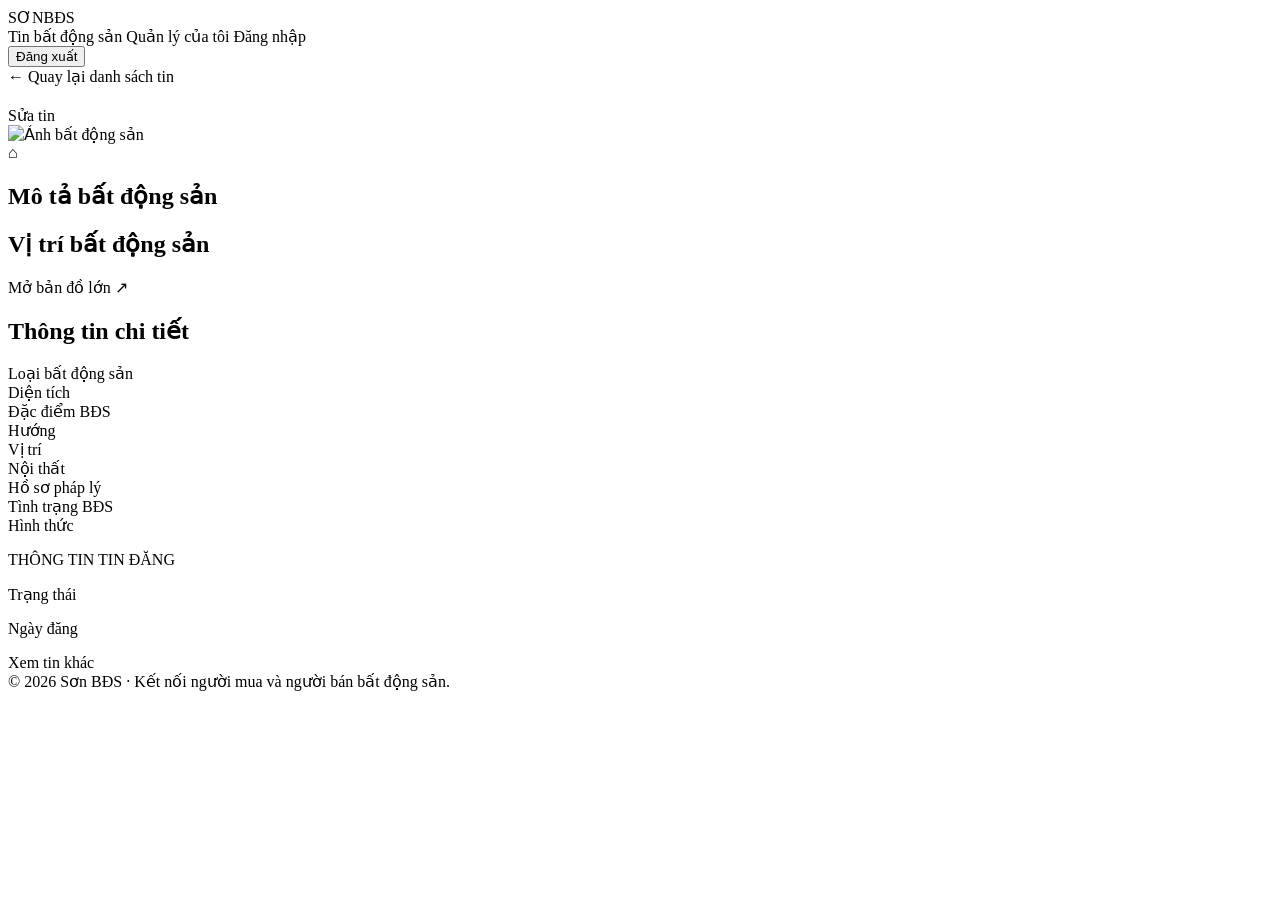
<file: target/classes/templates/listing-detail.html>
<!DOCTYPE html>
<html lang="vi" xmlns:th="http://www.thymeleaf.org">
<head>
    <meta charset="UTF-8">
    <meta name="viewport" content="width=device-width, initial-scale=1">
    <title th:text="${listing.title + ' | Sơn BĐS'}">Chi tiết tin | Sơn BĐS</title>
    <link rel="stylesheet" th:href="@{/css/site.css}">
    <link rel="stylesheet" th:href="@{/css/maps.css}">
    <link rel="stylesheet" th:href="@{/webjars/leaflet/1.9.4/dist/leaflet.css}">
</head>
<body>
<header class="topbar">
    <a class="brand" th:href="@{/}">SƠN<span>BĐS</span></a>
    <nav>
        <a th:href="@{/}">Tin bất động sản</a>
        <a th:if="${account != null}" th:href="@{/dashboard}">Quản lý của tôi</a>
        <a th:if="${account == null}" th:href="@{/login}">Đăng nhập</a>
        <form th:if="${account != null}" th:action="@{/logout}" method="post"><button class="link-button" type="submit">Đăng xuất</button></form>
    </nav>
</header>
<main class="listing-detail-page">
    <a class="back-link" th:href="@{/#tin-dang}">← Quay lại danh sách tin</a>
    <section class="listing-detail-header">
        <div>
            <div class="tags"><span th:text="${listing.transactionType}"></span><span class="status" th:text="${listing.status}"></span></div>
            <h1 th:text="${listing.title}"></h1>
            <p class="muted" th:text="${listing.address}"></p>
        </div>
        <div class="detail-actions" th:if="${canEdit}">
            <a class="button" th:href="@{/listings/{id}/edit(id=${listing.id})}">Sửa tin</a>
        </div>
    </section>
    <section class="detail-gallery">
        <img th:each="image : ${listing.imageUrls}" th:src="${image}" alt="Ảnh bất động sản">
        <div th:if="${#lists.isEmpty(listing.imageUrls)}" class="image-placeholder">⌂</div>
    </section>
    <section class="detail-content-grid">
        <article class="detail-main">
            <div class="price-panel">
                <strong th:text="${#numbers.formatDecimal(listing.price, 0, 'COMMA', 0, 'POINT') + ' ' + (listing.priceUnit == 'VND' ? 'đ' : listing.priceUnit)}"></strong>
                <span th:text="${listing.area + ' m²'}"></span>
            </div>
            <section class="detail-section">
                <h2>Mô tả bất động sản</h2>
                <p class="detail-description" th:text="${listing.description}"></p>
            </section>
            <section class="map-view-section" th:if="${listing.latitude != null and listing.longitude != null}"
                     data-map-view th:attr="data-latitude=${listing.latitude},data-longitude=${listing.longitude}">
                <div class="map-view-heading">
                    <h2>Vị trí bất động sản</h2>
                    <a target="_blank" rel="noopener noreferrer"
                       th:href="@{|https://www.openstreetmap.org/#map=16/${listing.latitude}/${listing.longitude}|}">Mở bản đồ lớn ↗</a>
                </div>
                <div class="map-view-canvas" data-map-view-canvas aria-label="Bản đồ vị trí bất động sản"></div>
                <p class="map-view-caption" data-map-view-status role="status"></p>
            </section>
            <section class="detail-section">
                <h2>Thông tin chi tiết</h2>
                <dl class="property-facts">
                    <div><dt>Loại bất động sản</dt><dd th:text="${listing.propertyType}"></dd></div>
                    <div><dt>Diện tích</dt><dd th:text="${listing.area + ' m²'}"></dd></div>
                    <div><dt>Đặc điểm BĐS</dt><dd th:text="${listing.propertyFeature ?: 'Chưa cập nhật'}"></dd></div>
                    <div><dt>Hướng</dt><dd th:text="${listing.direction ?: 'Chưa cập nhật'}"></dd></div>
                    <div><dt>Vị trí</dt><dd th:text="${listing.position ?: 'Chưa cập nhật'}"></dd></div>
                    <div><dt>Nội thất</dt><dd th:text="${listing.interior ?: 'Chưa cập nhật'}"></dd></div>
                    <div><dt>Hồ sơ pháp lý</dt><dd th:text="${listing.legalStatus ?: 'Chưa cập nhật'}"></dd></div>
                    <div><dt>Tình trạng BĐS</dt><dd th:text="${listing.propertyStatus ?: 'Chưa cập nhật'}"></dd></div>
                    <div><dt>Hình thức</dt><dd th:text="${listing.transactionType}"></dd></div>
                </dl>
            </section>
        </article>
        <aside class="detail-sidebar">
            <div class="seller-card">
                <p class="eyebrow">THÔNG TIN TIN ĐĂNG</p>
                <p><span>Trạng thái</span><strong th:text="${listing.status}"></strong></p>
                <p><span>Ngày đăng</span><strong th:text="${listing.createdAt}"></strong></p>
                <a class="button button-outline" th:href="@{/#tin-dang}">Xem tin khác</a>
            </div>
        </aside>
    </section>
</main>
<footer>© 2026 Sơn BĐS · Kết nối người mua và người bán bất động sản.</footer>
<script th:src="@{/webjars/leaflet/1.9.4/dist/leaflet.js}"></script>
<script th:src="@{/js/map-picker.js}"></script>
</body>
</html>
</file>
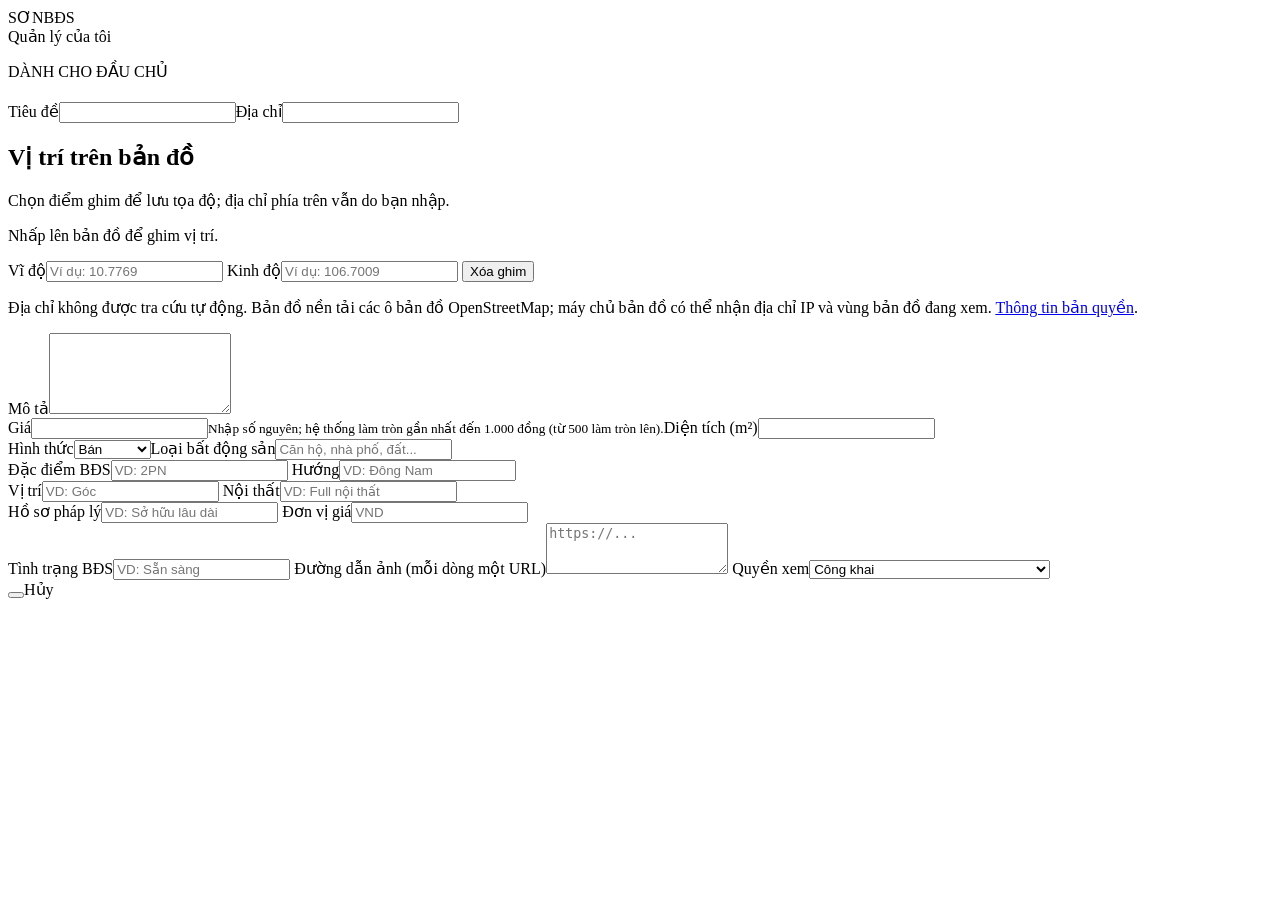
<file: target/classes/templates/listing-form.html>
<!DOCTYPE html>
<html lang="vi" xmlns:th="http://www.thymeleaf.org">
<head><meta charset="UTF-8"><meta name="viewport" content="width=device-width, initial-scale=1"><title>Đăng tin | Sơn BĐS</title><link rel="stylesheet" th:href="@{/css/site.css}"><link rel="stylesheet" th:href="@{/css/maps.css}"><link rel="stylesheet" th:href="@{/webjars/leaflet/1.9.4/dist/leaflet.css}"></head>
<body><header class="topbar"><a class="brand" th:href="@{/}">SƠN<span>BĐS</span></a><nav><a th:href="@{/dashboard}">Quản lý của tôi</a></nav></header>
<main class="form-page"><p class="eyebrow">DÀNH CHO ĐẦU CHỦ</p><h1 th:text="${listingId != null ? 'Sửa tin bất động sản' : 'Đăng tin bất động sản'}"></h1>
<div class="form-error" th:if="${errors}"><p th:each="error : ${errors}" th:text="${error.defaultMessage}"></p></div>
<form th:action="@{${listingAction}}" th:object="${form}" method="post" class="stack-form">
    <label>Tiêu đề<input th:field="*{title}" maxlength="180" required></label><label>Địa chỉ<input th:field="*{address}" maxlength="300" required></label>
    <section class="map-picker-section">
        <div class="map-section-heading"><div><h2>Vị trí trên bản đồ</h2><p>Chọn điểm ghim để lưu tọa độ; địa chỉ phía trên vẫn do bạn nhập.</p></div></div>
        <div class="map-picker" data-map-picker data-latitude-selector="#latitude" data-longitude-selector="#longitude">
            <div class="map-picker-canvas" data-map-canvas aria-label="Bản đồ chọn vị trí bất động sản"></div>
            <p class="map-picker-status" data-map-status role="status">Nhấp lên bản đồ để ghim vị trí.</p>
        </div>
        <div class="map-coordinate-fields">
            <label>Vĩ độ<input id="latitude" th:field="*{latitude}" type="number" min="-90" max="90" step="any" placeholder="Ví dụ: 10.7769" data-map-latitude></label>
            <label>Kinh độ<input id="longitude" th:field="*{longitude}" type="number" min="-180" max="180" step="any" placeholder="Ví dụ: 106.7009" data-map-longitude></label>
            <button type="button" class="map-clear-button" data-map-clear>Xóa ghim</button>
        </div>
        <p class="map-privacy-note">Địa chỉ không được tra cứu tự động. Bản đồ nền tải các ô bản đồ OpenStreetMap; máy chủ bản đồ có thể nhận địa chỉ IP và vùng bản đồ đang xem. <a href="https://www.openstreetmap.org/copyright" target="_blank" rel="noopener noreferrer">Thông tin bản quyền</a>.</p>
    </section>
    <label>Mô tả<textarea th:field="*{description}" rows="5" required></textarea></label>
    <div class="form-row"><label>Giá<input th:field="*{price}" type="number" min="500" step="1" required><small class="muted">Nhập số nguyên; hệ thống làm tròn gần nhất đến 1.000 đồng (từ 500 làm tròn lên).</small></label><label>Diện tích (m²)<input th:field="*{area}" type="number" min="0.1" step="0.1" required></label></div>
    <div class="form-row"><label>Hình thức<select th:field="*{transactionType}"><option value="Bán">Bán</option><option value="Cho thuê">Cho thuê</option></select></label><label>Loại bất động sản<input th:field="*{propertyType}" placeholder="Căn hộ, nhà phố, đất..." required></label></div>
    <div class="form-row"><label>Đặc điểm BĐS<input th:field="*{propertyFeature}" list="property-features" placeholder="VD: 2PN"><datalist id="property-features"><option th:each="value : ${propertyFeatures}" th:value="${value}"></option></datalist></label>
        <label>Hướng<input th:field="*{direction}" list="property-directions" placeholder="VD: Đông Nam"><datalist id="property-directions"><option th:each="value : ${directions}" th:value="${value}"></option></datalist></label></div>
    <div class="form-row"><label>Vị trí<input th:field="*{position}" list="property-positions" placeholder="VD: Góc"><datalist id="property-positions"><option th:each="value : ${positions}" th:value="${value}"></option></datalist></label>
        <label>Nội thất<input th:field="*{interior}" list="property-interiors" placeholder="VD: Full nội thất"><datalist id="property-interiors"><option th:each="value : ${interiors}" th:value="${value}"></option></datalist></label></div>
    <div class="form-row"><label>Hồ sơ pháp lý<input th:field="*{legalStatus}" list="legal-statuses" placeholder="VD: Sở hữu lâu dài"><datalist id="legal-statuses"><option th:each="value : ${legalStatuses}" th:value="${value}"></option></datalist></label>
        <label>Đơn vị giá<input th:field="*{priceUnit}" list="price-units" placeholder="VND"><datalist id="price-units"><option th:each="value : ${priceUnits}" th:value="${value}"></option></datalist></label></div>
    <label>Tình trạng BĐS<input th:field="*{propertyStatus}" list="property-statuses" placeholder="VD: Sẵn sàng"><datalist id="property-statuses"><option th:each="value : ${propertyStatuses}" th:value="${value}"></option></datalist></label>
    <label>Đường dẫn ảnh (mỗi dòng một URL)<textarea th:field="*{imageUrls}" rows="3" placeholder="https://..."></textarea></label>
    <label>Quyền xem<select th:field="*{visibility}"><option value="PUBLIC">Công khai</option><option value="PRIVATE">Riêng tư (chỉ người được cấp quyền)</option></select></label>
    <div class="actions"><button class="button" type="submit" th:text="${listingId != null ? 'Lưu thay đổi' : 'Đăng tin'}"></button><a class="button button-outline" th:href="@{/dashboard}">Hủy</a></div>
</form></main>
<script th:src="@{/webjars/leaflet/1.9.4/dist/leaflet.js}"></script>
<script th:src="@{/js/map-picker.js}"></script>
</body></html>
</file>
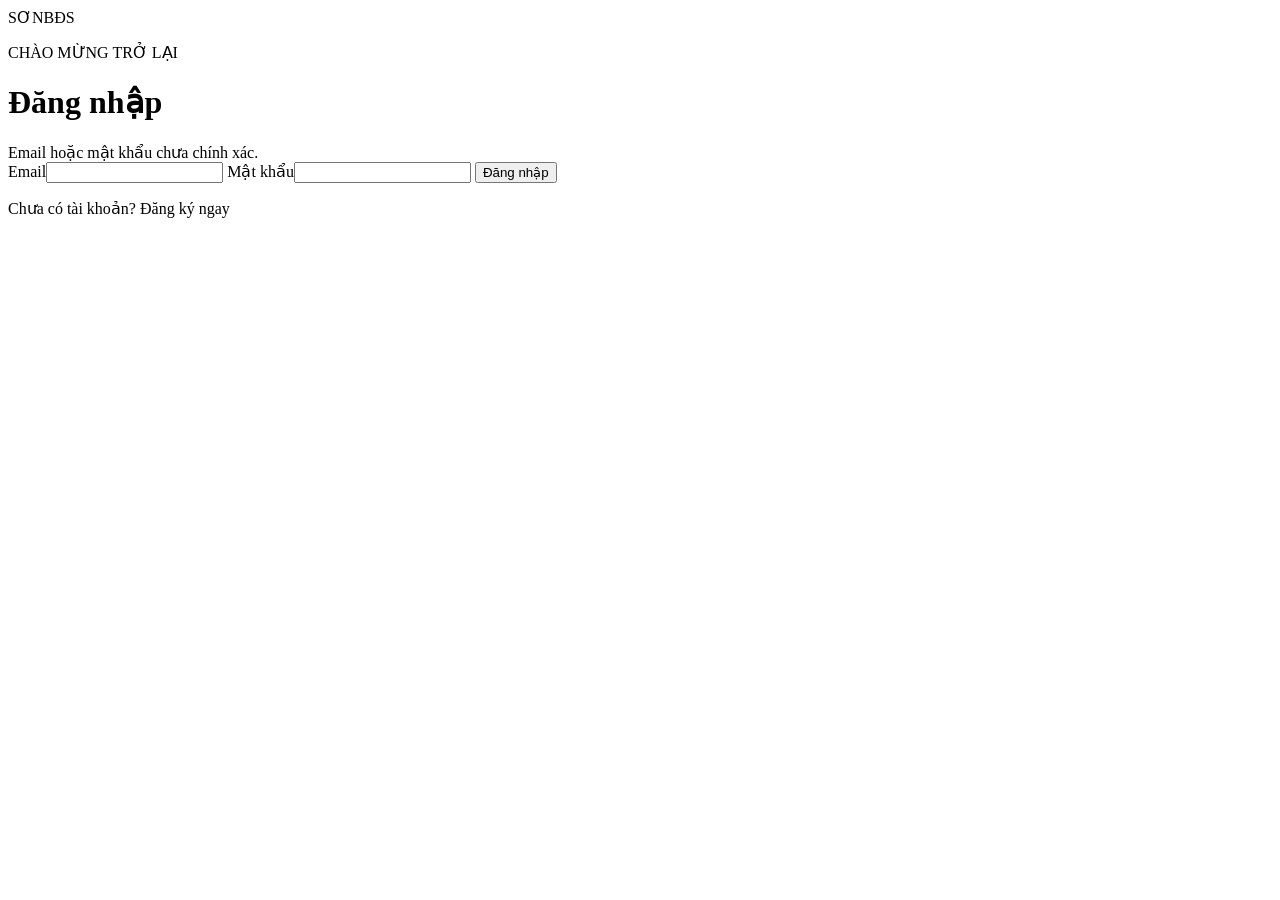
<file: target/classes/templates/login.html>
<!DOCTYPE html>
<html lang="vi" xmlns:th="http://www.thymeleaf.org">
<head><meta charset="UTF-8"><meta name="viewport" content="width=device-width, initial-scale=1"><title>Đăng nhập | Sơn BĐS</title><link rel="stylesheet" th:href="@{/css/site.css}"></head>
<body class="auth-page"><a class="brand" th:href="@{/}">SƠN<span>BĐS</span></a>
<main class="auth-card"><p class="eyebrow">CHÀO MỪNG TRỞ LẠI</p><h1>Đăng nhập</h1>
    <div class="notice" th:if="${notice}" th:text="${notice}"></div>
    <div class="form-error" th:if="${param.error}">Email hoặc mật khẩu chưa chính xác.</div>
    <form th:action="@{/login}" method="post" class="stack-form">
        <label>Email<input type="email" name="username" autocomplete="email" required></label>
        <label>Mật khẩu<input type="password" name="password" autocomplete="current-password" required></label>
        <button class="button" type="submit">Đăng nhập</button>
    </form>
    <p class="form-footer">Chưa có tài khoản? <a th:href="@{/register}">Đăng ký ngay</a></p>
</main>
</body></html>
</file>
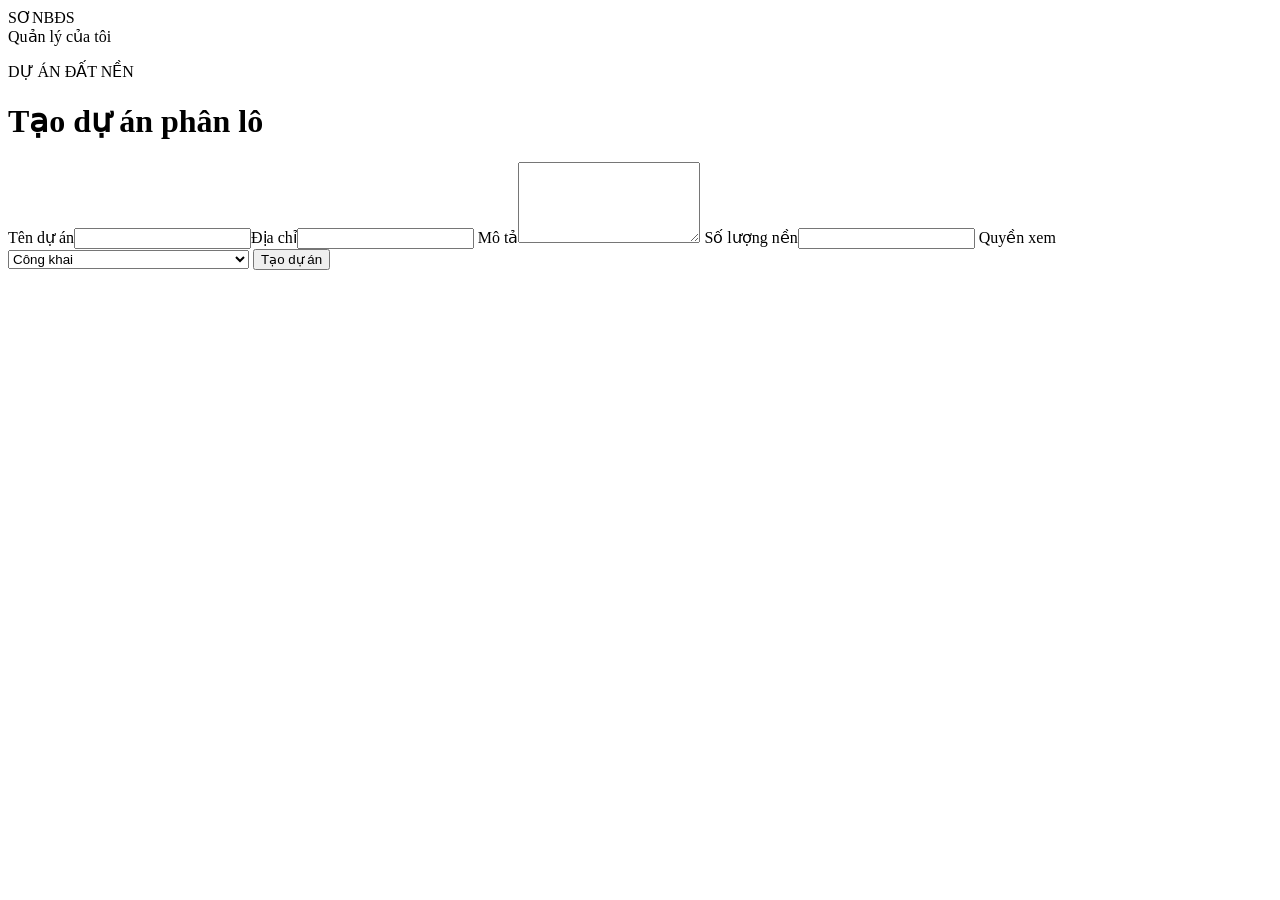
<file: target/classes/templates/project-form.html>
<!DOCTYPE html>
<html lang="vi" xmlns:th="http://www.thymeleaf.org">
<head><meta charset="UTF-8"><meta name="viewport" content="width=device-width, initial-scale=1"><title>Tạo dự án | Sơn BĐS</title><link rel="stylesheet" th:href="@{/css/site.css}"></head>
<body><header class="topbar"><a class="brand" th:href="@{/}">SƠN<span>BĐS</span></a><nav><a th:href="@{/dashboard}">Quản lý của tôi</a></nav></header>
<main class="form-page"><p class="eyebrow">DỰ ÁN ĐẤT NỀN</p><h1>Tạo dự án phân lô</h1>
<div class="form-error" th:if="${projectErrors}"><p th:each="error : ${projectErrors}" th:text="${error.defaultMessage}"></p></div>
<form th:action="@{/projects/new}" th:object="${landProjectForm}" method="post" class="stack-form">
    <label>Tên dự án<input th:field="*{name}" maxlength="180" required></label><label>Địa chỉ<input th:field="*{address}" maxlength="300" required></label>
    <label>Mô tả<textarea th:field="*{description}" rows="5" required></textarea></label>
    <label>Số lượng nền<input th:field="*{plotCount}" type="number" min="0"></label>
    <label>Quyền xem<select th:field="*{visibility}"><option value="PUBLIC">Công khai</option><option value="PRIVATE">Riêng tư (chỉ người được cấp quyền)</option></select></label>
    <button class="button" type="submit">Tạo dự án</button>
</form></main></body></html>
</file>
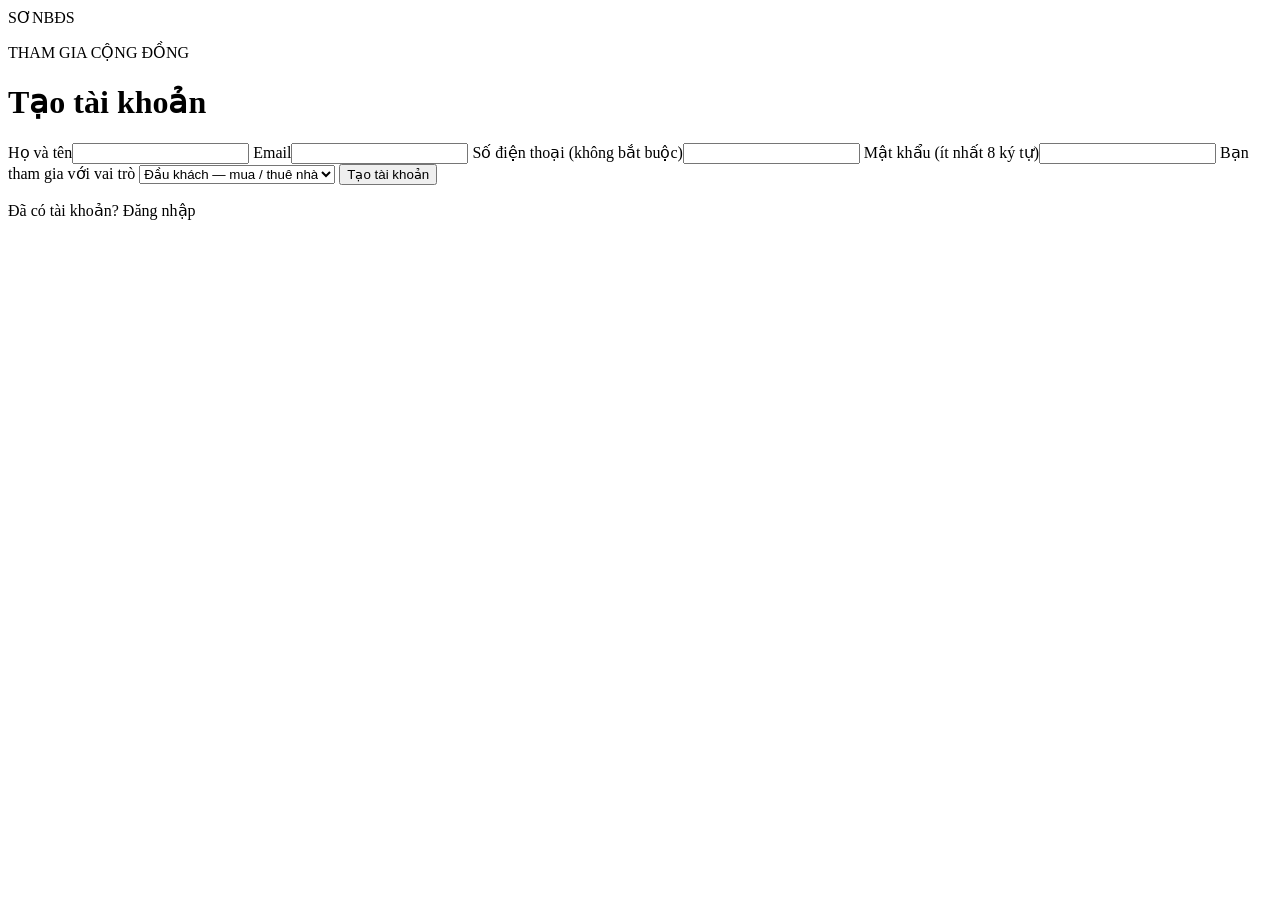
<file: target/classes/templates/register.html>
<!DOCTYPE html>
<html lang="vi" xmlns:th="http://www.thymeleaf.org">
<head><meta charset="UTF-8"><meta name="viewport" content="width=device-width, initial-scale=1"><title>Tạo tài khoản | Sơn BĐS</title><link rel="stylesheet" th:href="@{/css/site.css}"></head>
<body class="auth-page"><a class="brand" th:href="@{/}">SƠN<span>BĐS</span></a>
<main class="auth-card"><p class="eyebrow">THAM GIA CỘNG ĐỒNG</p><h1>Tạo tài khoản</h1>
    <div class="form-error" th:if="${formError}" th:text="${formError}"></div>
    <form th:action="@{/register}" th:object="${form}" method="post" class="stack-form">
        <label>Họ và tên<input type="text" th:field="*{name}" autocomplete="name" required></label>
        <small class="field-error" th:errors="*{name}"></small>
        <label>Email<input type="email" th:field="*{email}" autocomplete="email" required></label>
        <small class="field-error" th:errors="*{email}"></small>
        <label>Số điện thoại (không bắt buộc)<input type="tel" th:field="*{phone}" autocomplete="tel" maxlength="30"></label>
        <label>Mật khẩu (ít nhất 8 ký tự)<input type="password" th:field="*{password}" autocomplete="new-password" minlength="8" required></label>
        <small class="field-error" th:errors="*{password}"></small>
        <label>Bạn tham gia với vai trò
            <select th:field="*{role}"><option value="CUSTOMER">Đầu khách — mua / thuê nhà</option><option value="SELLER">Đầu chủ — bán / cho thuê</option></select>
        </label>
        <button class="button" type="submit">Tạo tài khoản</button>
    </form>
    <p class="form-footer">Đã có tài khoản? <a th:href="@{/login}">Đăng nhập</a></p>
</main></body></html>
</file>
